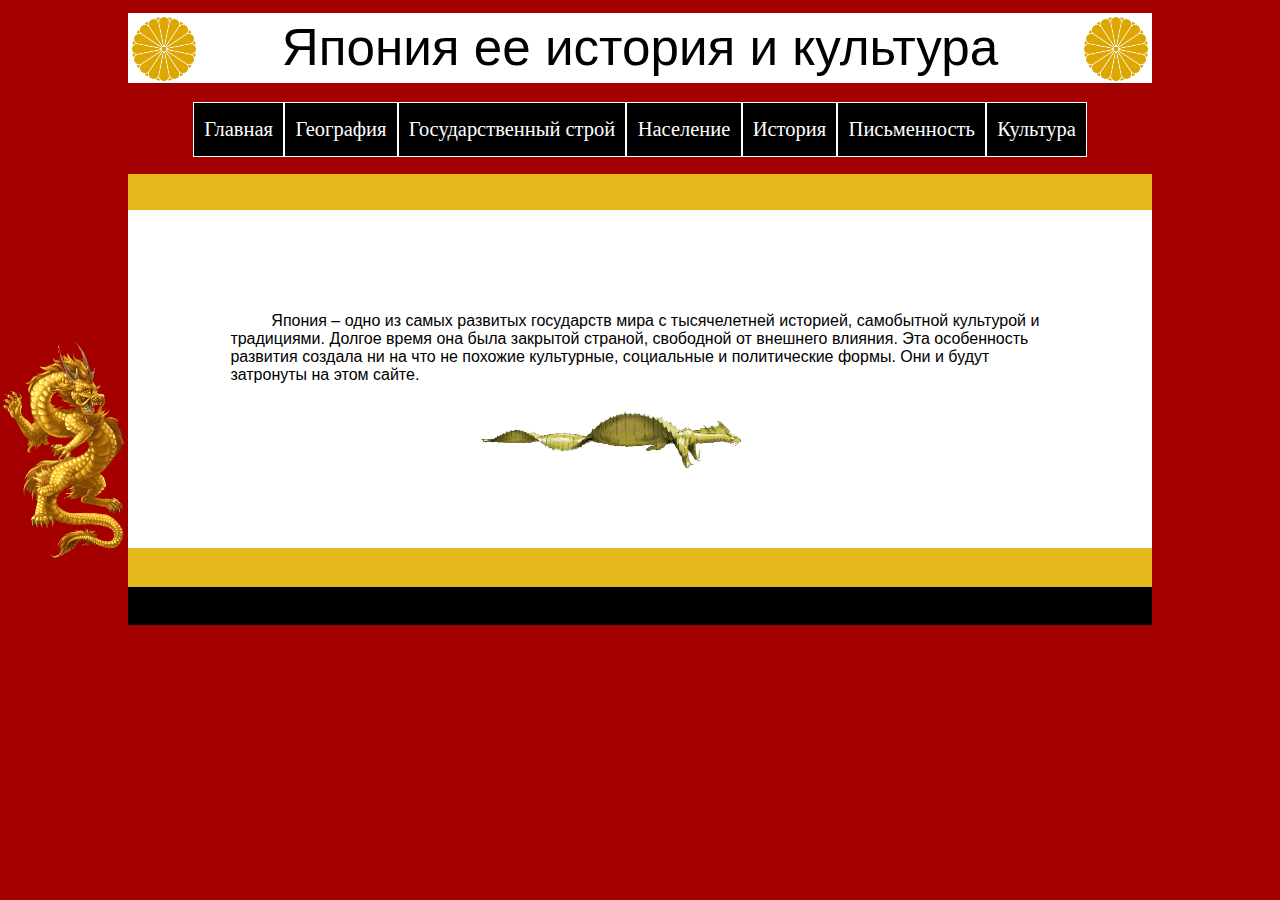
<file: index.html>
<!DOCTYPE html>
<html lang="en">
<head>
	<link rel="stylesheet" href="./CSS/index.css"> <!-- путь с .  - значит в этом же каталоге находится.    А если с .. - то значит на уровень выше ищем каталог -->
	
	<meta charset="UTF-8">
	<meta http-equiv="X-UA-Compatible" content="IE=edge">
	<meta name="viewport" content="width=device-width, initial-scale=1.0">
	<link rel="icon" href="./favicon.ico" type="image/x-icon">
	<title>Japan</title>
</head>

<body>

<header class="header">
<!-- <div>
  <img src="./картинки_япония/Fon_top.jpg" alt="ошибка"> 
</div>

<div class="sticky">
  <img class="sticky" src="./картинки_япония/Fon_dragon_left.jpg" alt="ошибка"> 
</div> -->

        <div align="center">
			
			<p class="header_text">Япония ее история и культура</p>
			<div> <img  class="header_logo_left" src="./картинки_япония/герб.png" alt="ошибка"> </div><!-- изображение с логотипом -->
			<div> <img  class="header_logo_right" src="./картинки_япония/герб.png" alt="ошибка"> </div><!-- изображение с логотипом -->
		</div>	
</header>

      <nav class="main_menu">  <!-- начало меню -->
        <ul class="main_menu">    <!-- маркированный список -->
          <li <a href="./index.html" class="active">Главная</a></li>
          <li class="main_menu"> <a href="./География.html">География</a></li>
          <li class="main_menu"> <a href="./Государственный строй.html">Государственный строй</a></li>
          <li class="main_menu"> <a href="./Население.html">Население</a></li>
          <li class="main_menu"> <a href="./История.html">История</a></li>
          <li class="main_menu"> <a href="./Письменность.html">Письменность</a></li>
          <li class="main_menu"> <a href="./Культура.html">Культура</a></li> 
        </ul>  <!--конец списка-->
      </nav>   <!-- конец меню -->
	  
    <div class="main_window">   <!-- начало основного окна для текста -->
	   <div class="main_line_up_1">  <!-- Верхняя зона в основном окне -->
			<p></p>
	   </div>
	  
      <p class="main_window_text_abzac">Япония – одно из самых развитых государств мира с тысячелетней историей, 
        самобытной культурой и традициями. Долгое время она была закрытой страной, 
        свободной от внешнего влияния. Эта особенность развития создала ни на что 
        не похожие культурные, социальные и политические формы. Они и будут затронуты 
        на этом сайте.</p>



         <div class="main_e"> <!-- Пусто -->
			<p class="main_window_text_abzac"> </p>
		 </div> 


        <div class="main_line_down_1"> <!-- Нижняя зона №1 в основном окне -->
			<img class="main_picture" src="./картинки_япония/QWax.gif" alt="ошибка">
	    </div>
	   
        <div class="main_line_down_2">  <!-- Нижняя зона №2 в основном окне -->
			<p>_</p>
	    </div>
    </div>
    
</body>
</html>
</file>
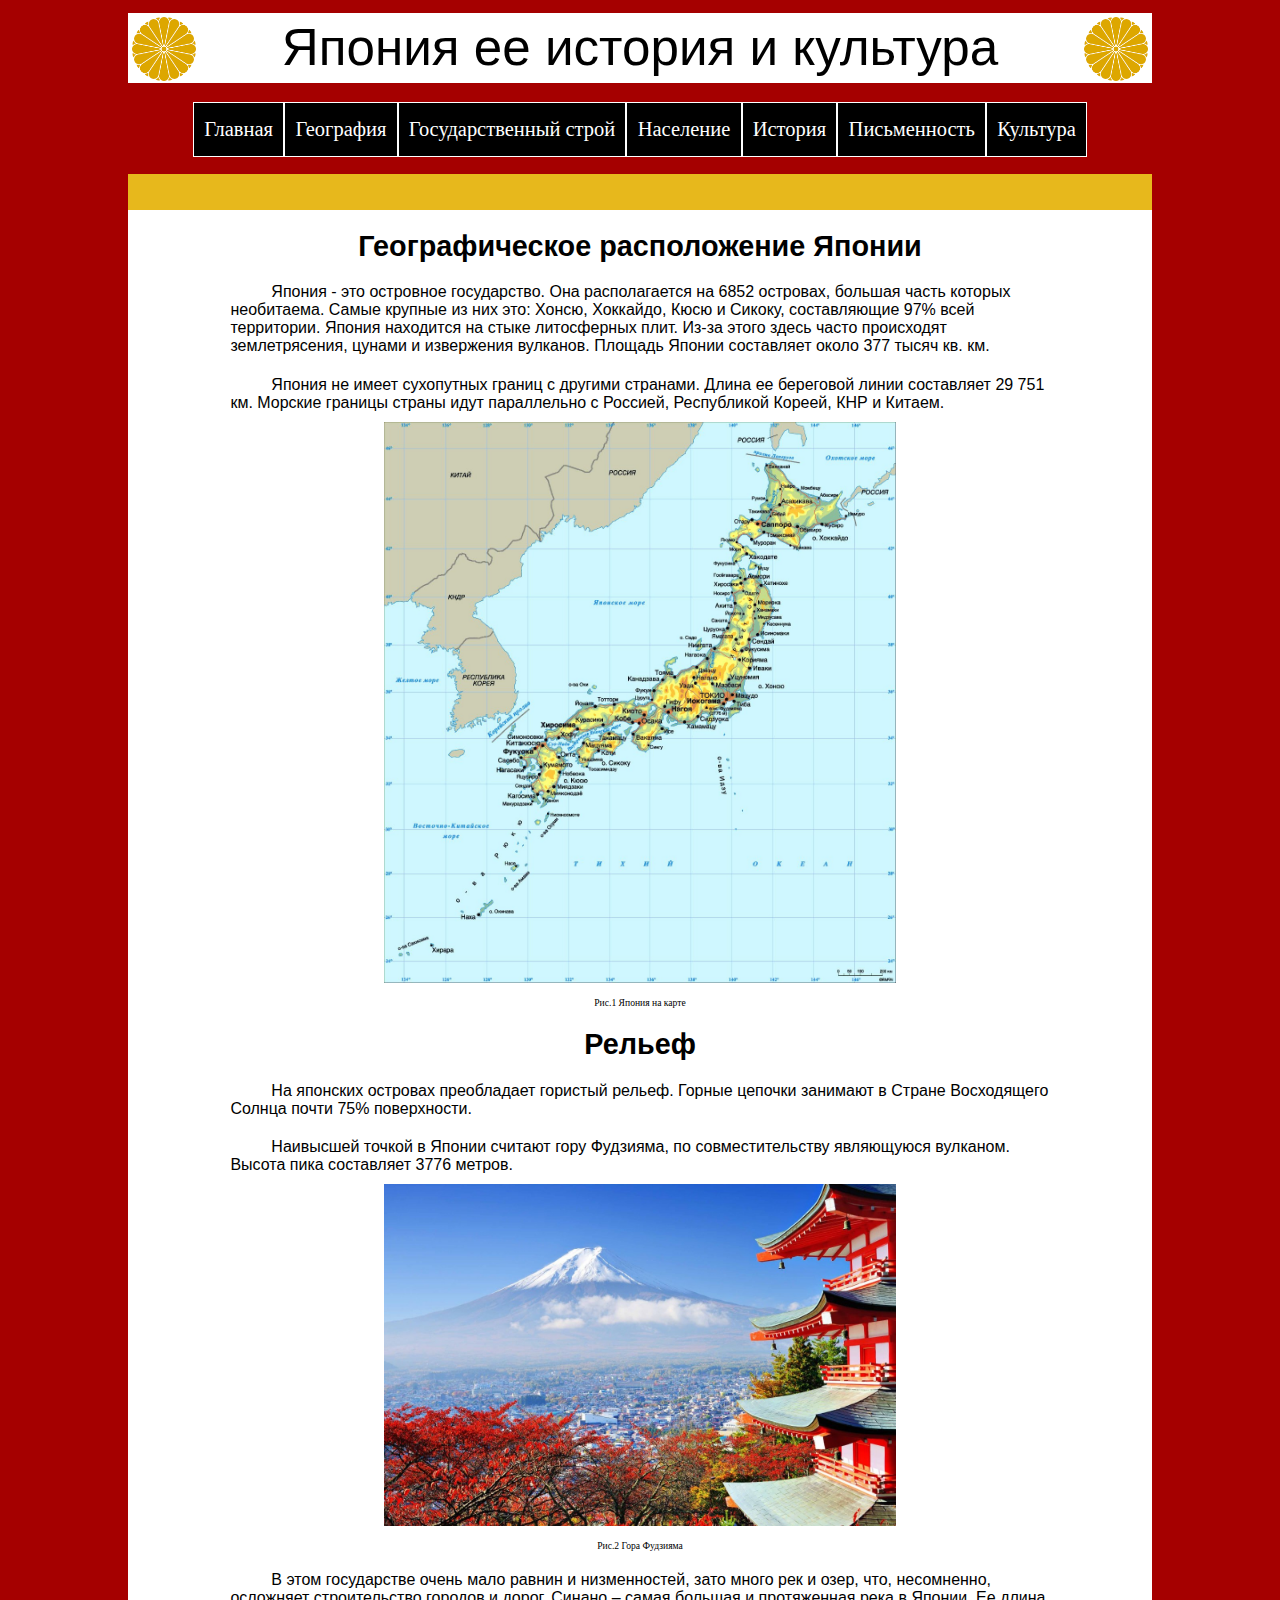
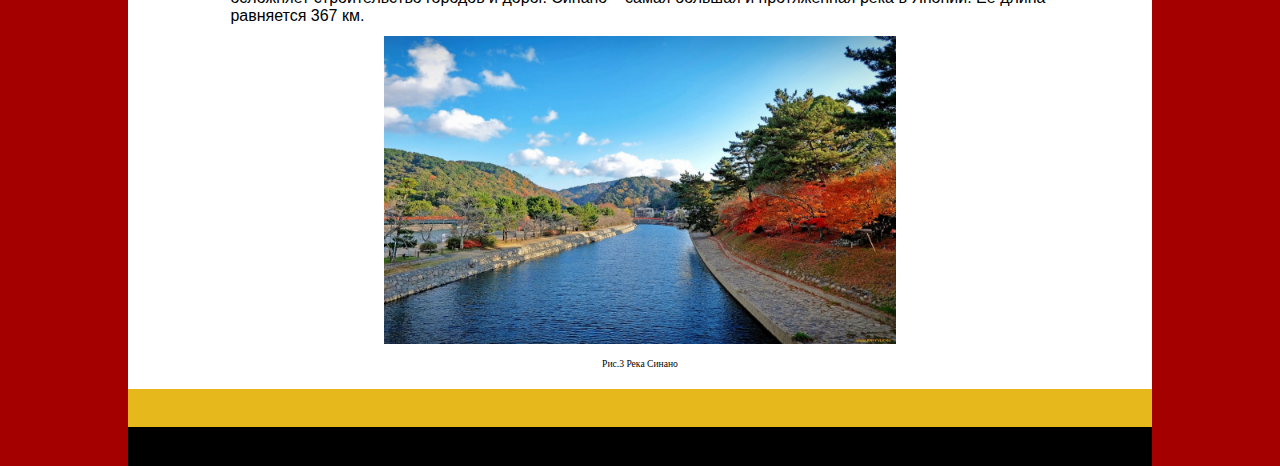
<file: География.html>
<!DOCTYPE html>
<html lang="en">
<head>
	<link rel="stylesheet" href="./CSS/География.css"> <!-- путь с .  - значит в этом же каталоге находится -->
	<link rel="stylesheet" href="./CSS/index.css">    <!-- путь с .  - значит в этом же каталоге находится -->
	<meta charset="UTF-8">
	<meta http-equiv="X-UA-Compatible" content="IE=edge">
	<meta name="viewport" content="width=device-width, initial-scale=1.0">
	<link rel="icon" href="./favicon.ico" type="image/x-icon">
	<title>Japan</title>
</head>

<body>
<header class="header">
        <div align="center">
			
			<p class="header_text">Япония ее история и культура</p>
			<div> <img  class="header_logo_left" src="./картинки_япония/герб.png" alt="ошибка"> </div><!-- изображение с логотипом -->
			<div> <img  class="header_logo_right" src="./картинки_япония/герб.png" alt="ошибка"> </div><!-- изображение с логотипом -->
		</div>	
</header>

      <nav class="main_menu">  <!-- начало меню -->
        <ul class="main_menu">    <!-- маркированный список -->
          <li class="main_menu"> <a href="./index.html">Главная</a></li>
          <li <a href="./География.html" class="active">География</a></li>
          <li class="main_menu"> <a href="./Государственный строй.html">Государственный строй</a></li>
          <li class="main_menu"> <a href="./Население.html">Население</a></li>
          <li class="main_menu"> <a href="./История.html">История</a></li>
          <li class="main_menu"> <a href="./Письменность.html">Письменность</a></li>
          <li class="main_menu"> <a href="./Культура.html">Культура</a></li> 
        </ul>  <!--конец списка-->
      </nav>   <!-- конец меню -->
	  
	<div class="main_window">
	   <div class="main_line_up_1">  <!-- Верхняя зона в основном окне -->
			<p></p>
	   </div>
	   
        <h1>Географическое расположение Японии</h1>

        <p class="geo_text_abzac">Япония - это островное государство. Она располагается на 6852 островах, большая часть 
            которых необитаема. Самые крупные из них это: Хонсю, Хоккайдо, Кюсю и Сикоку, 
            составляющие 97% всей территории. Япония находится на стыке литосферных плит.
            Из-за этого здесь часто происходят землетрясения, цунами и извержения вулканов. Площадь 
            Японии составляет около 377 тысяч кв. км.</p>
        <p class="geo_text_abzac">Япония не имеет сухопутных границ с другими странами. Длина ее береговой линии составляет 
             29 751 км. Морские границы страны идут параллельно с Россией, Республикой Кореей, КНР и 
            Китаем.</p>

            <img class="geo_picture" src="./картинки_япония/карта.jpg" alt="ошибка">
            <p class="geo_text_picture_1">Рис.1 Япония на карте</p>

        <h1>Рельеф</h1>

        <p class="geo_text_abzac">На японских островах преобладает гористый рельеф. Горные цепочки занимают в Стране 
        Восходящего Солнца почти 75% поверхности.</p> 
            
        <p class="geo_text_abzac">Наивысшей точкой в Японии считают гору Фудзияма, 
        по совместительству являющуюся вулканом. Высота пика составляет 3776 метров. </p>

        <img class="geo_picture" src="./картинки_япония/фудзи-сан.jpg" alt="ошибка">
        <p class="geo_text_picture_1">Рис.2 Гора Фудзияма</p>

        <p class="geo_text_abzac">В этом государстве очень мало равнин и низменностей, зато много рек и озер, что, несомненно, 
        осложняет строительство городов и дорог. Синано – самая большая и протяженная река в Японии. 
        Ее длина равняется 367 км.</p>

        <img class="geo_picture" src="./картинки_япония/река.jpg" alt="ошибка">
        <p class="geo_text_picture_1">Рис.3 Река Синано</p>



         <div class="geo_e"> <!-- Пусто -->
			<p class="geo_text_abzac"> </p>
		 </div> 


        <div class="main_line_down_1"> <!-- Нижняя зона №1 в основном окне -->
			<p> </p>
	    </div>
	   
        <div class="main_line_down_2">  <!-- Нижняя зона №2 в основном окне -->
			<p>_</p>
	    </div>
    </div>
    
</body>
</html>
</file>
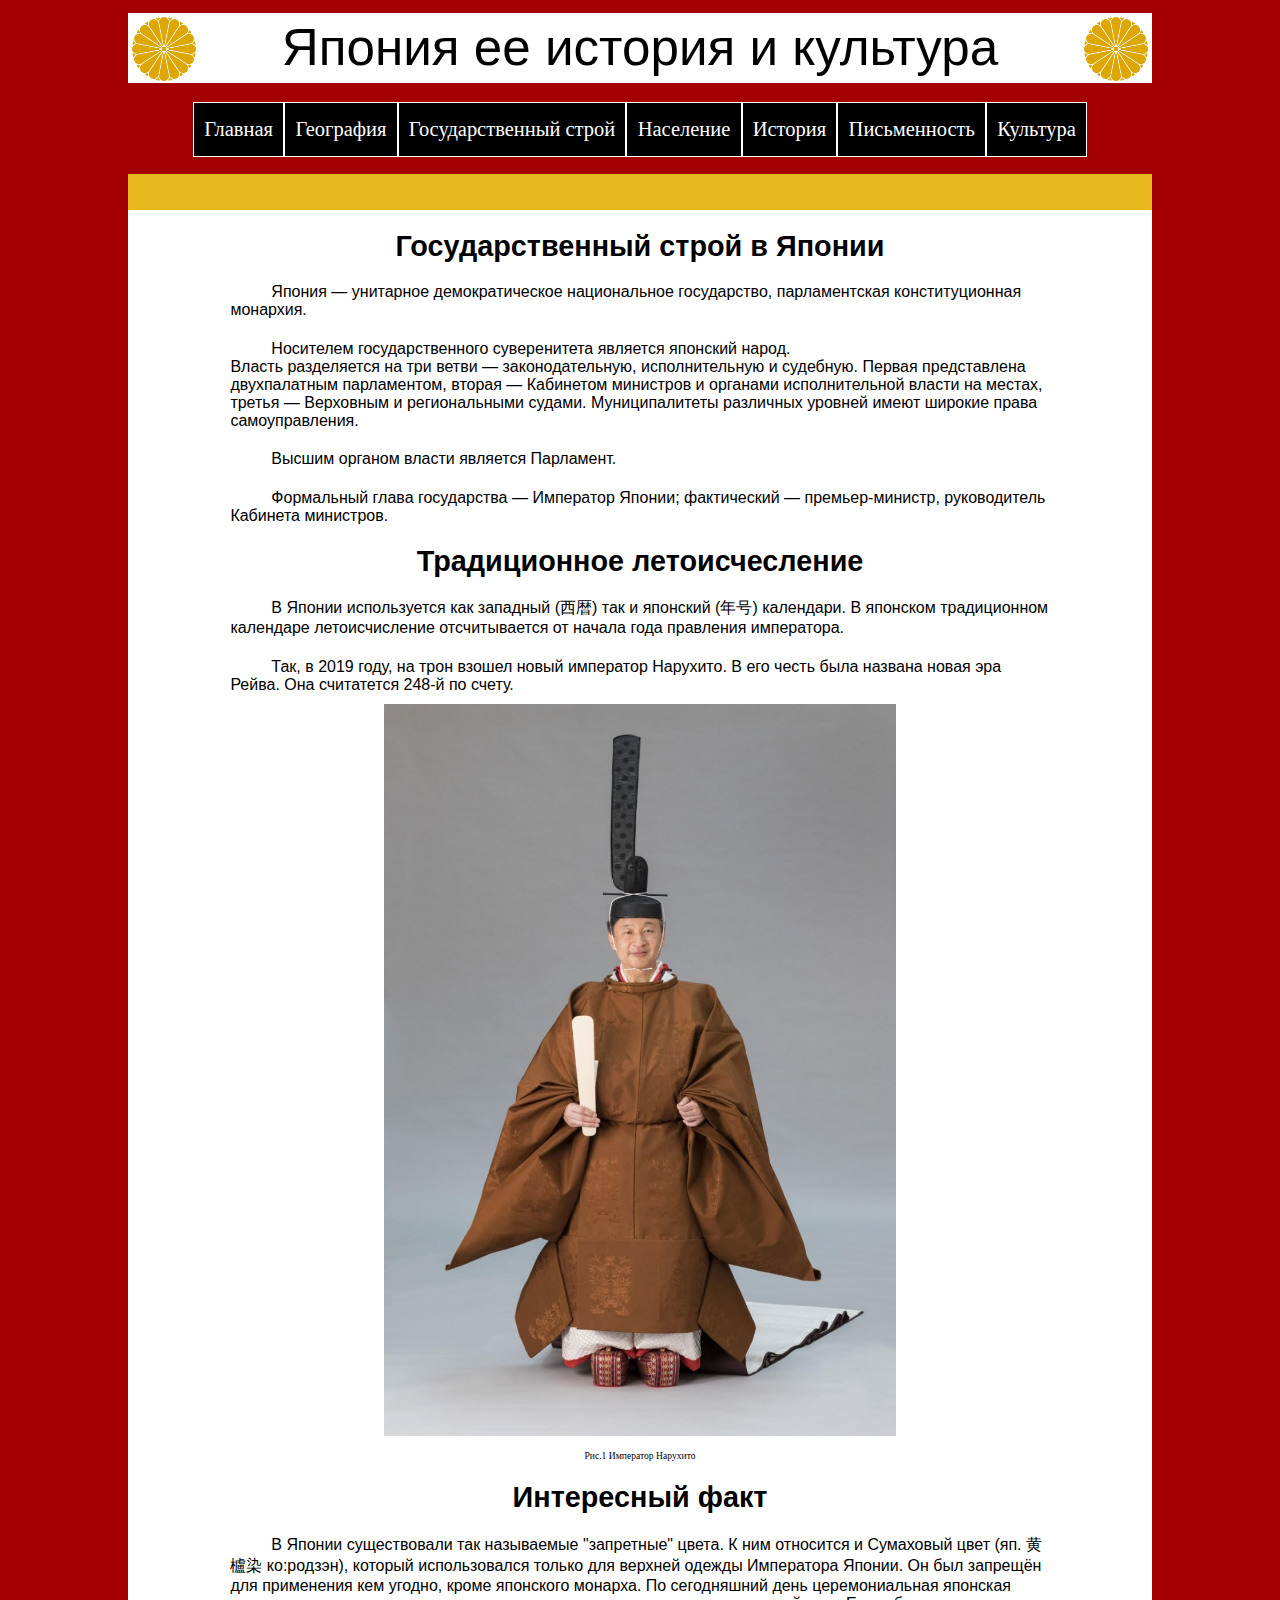
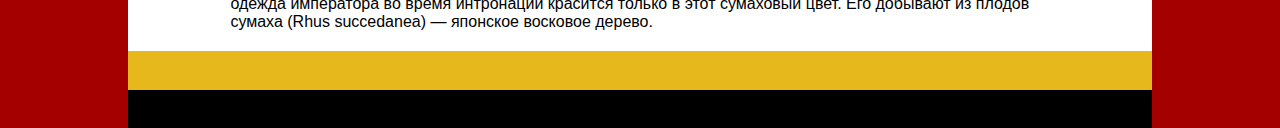
<file: Государственный строй.html>
<!DOCTYPE html>
<html lang="en">
<head>
	<link rel="stylesheet" href="./CSS/Государственный строй.css"> <!-- путь с .  - значит в этом же каталоге находится -->
	<link rel="stylesheet" href="./CSS/index.css">                <!-- путь с .  - значит в этом же каталоге находится -->
    <meta charset="UTF-8">
    <meta http-equiv="X-UA-Compatible" content="IE=edge">
    <meta name="viewport" content="width=device-width, initial-scale=1.0">
	<link rel="icon" href="./favicon.ico" type="image/x-icon">
    <title>Japan</title>
</head>

<body>
<header class="header">
        <div align="center">
			
			<p class="header_text">Япония ее история и культура</p>
			<div> <img  class="header_logo_left" src="./картинки_япония/герб.png" alt="ошибка"> </div><!-- изображение с логотипом -->
			<div> <img  class="header_logo_right" src="./картинки_япония/герб.png" alt="ошибка"> </div><!-- изображение с логотипом -->
		</div>	
</header>

      <nav class="main_menu">  <!-- начало меню -->
        <ul class="main_menu">    <!-- маркированный список -->
          <li class="main_menu"> <a href="./index.html">Главная</a></li>
          <li class="main_menu"> <a href="./География.html">География</a></li>
          <li <a href="./Государственный строй.html" class="active">Государственный строй</a></li>
          <li class="main_menu"> <a href="./Население.html">Население</a></li>
          <li class="main_menu"> <a href="./История.html">История</a></li>
          <li class="main_menu"> <a href="./Письменность.html">Письменность</a></li>
          <li class="main_menu"> <a href="./Культура.html">Культура</a></li> 
        </ul>  <!--конец списка-->
      </nav>   <!-- конец меню -->
	  
	<div class="main_window">
	   <div class="main_line_up_1">  <!-- Верхняя зона в основном окне -->
			<p></p>
	   </div>

        <h1>Государственный строй в Японии</h1>

        <p class="gos_text_abzac">Япония — унитарное демократическое национальное государство, парламентская конституционная 
            монархия.</p>
        <p class="gos_text_abzac">Носителем государственного суверенитета является японский народ.<br>
     		Власть разделяется на 
            три ветви — законодательную, исполнительную и судебную. Первая представлена ​​двухпалатным 
            парламентом, вторая — Кабинетом министров и органами исполнительной власти на местах, 
            третья — Верховным и региональными судами. Муниципалитеты различных уровней имеют широкие 
            права самоуправления.</p>
        <p class="gos_text_abzac">Высшим органом власти является Парламент.</p>
        <p class="gos_text_abzac">Формальный глава 
            государства — Император Японии; фактический — премьер-министр, руководитель Кабинета 
            министров.</p>

        <h1>Традиционное летоисчесление</h1>

        <p class="gos_text_abzac">В Японии используется как западный (西暦) так и японский (年号) календари. В японском 
            традиционном календаре летоисчисление отсчитывается от начала года правления императора.</p>
        
        <p class="gos_text_abzac">Так, в 2019 году, на трон взошел новый император Нарухито. В его честь
            была названа новая эра Рейва. Она считатется 248-й по счету.
        </p>

        <img class="gos_picture" src="./картинки_япония/нарухито.jpg" alt="ошибка">
        <p class="gos_text_picture_1">Рис.1 Император Нарухито</p>

        <h1>Интересный факт</h1>

        <p class="gos_text_abzac">В Японии существовали так называемые "запретные" цвета. К ним относится и Сумаховый цвет 
            (яп. 黄櫨染 ко:родзэн), который использовался только для верхней одежды 
            Императора Японии. Он был запрещён для применения кем угодно, кроме японского монарха. 
            По сегодняшний день церемониальная японская одежда императора во время интронации красится 
            только в этот сумаховый цвет. Его добывают из плодов сумаха (Rhus succedanea) — 
            японское восковое дерево.</p>



         <div class="gos_e"> <!-- Пусто -->
			<p class="gos_text_abzac"> </p>
		 </div> 


        <div class="main_line_down_1"> <!-- Нижняя зона №1 в основном окне -->
			<p> </p>
	    </div>
	   
        <div class="main_line_down_2">  <!-- Нижняя зона №2 в основном окне -->
			<p>_</p>
	    </div>
    </div>
    
</body>
</html>
</file>
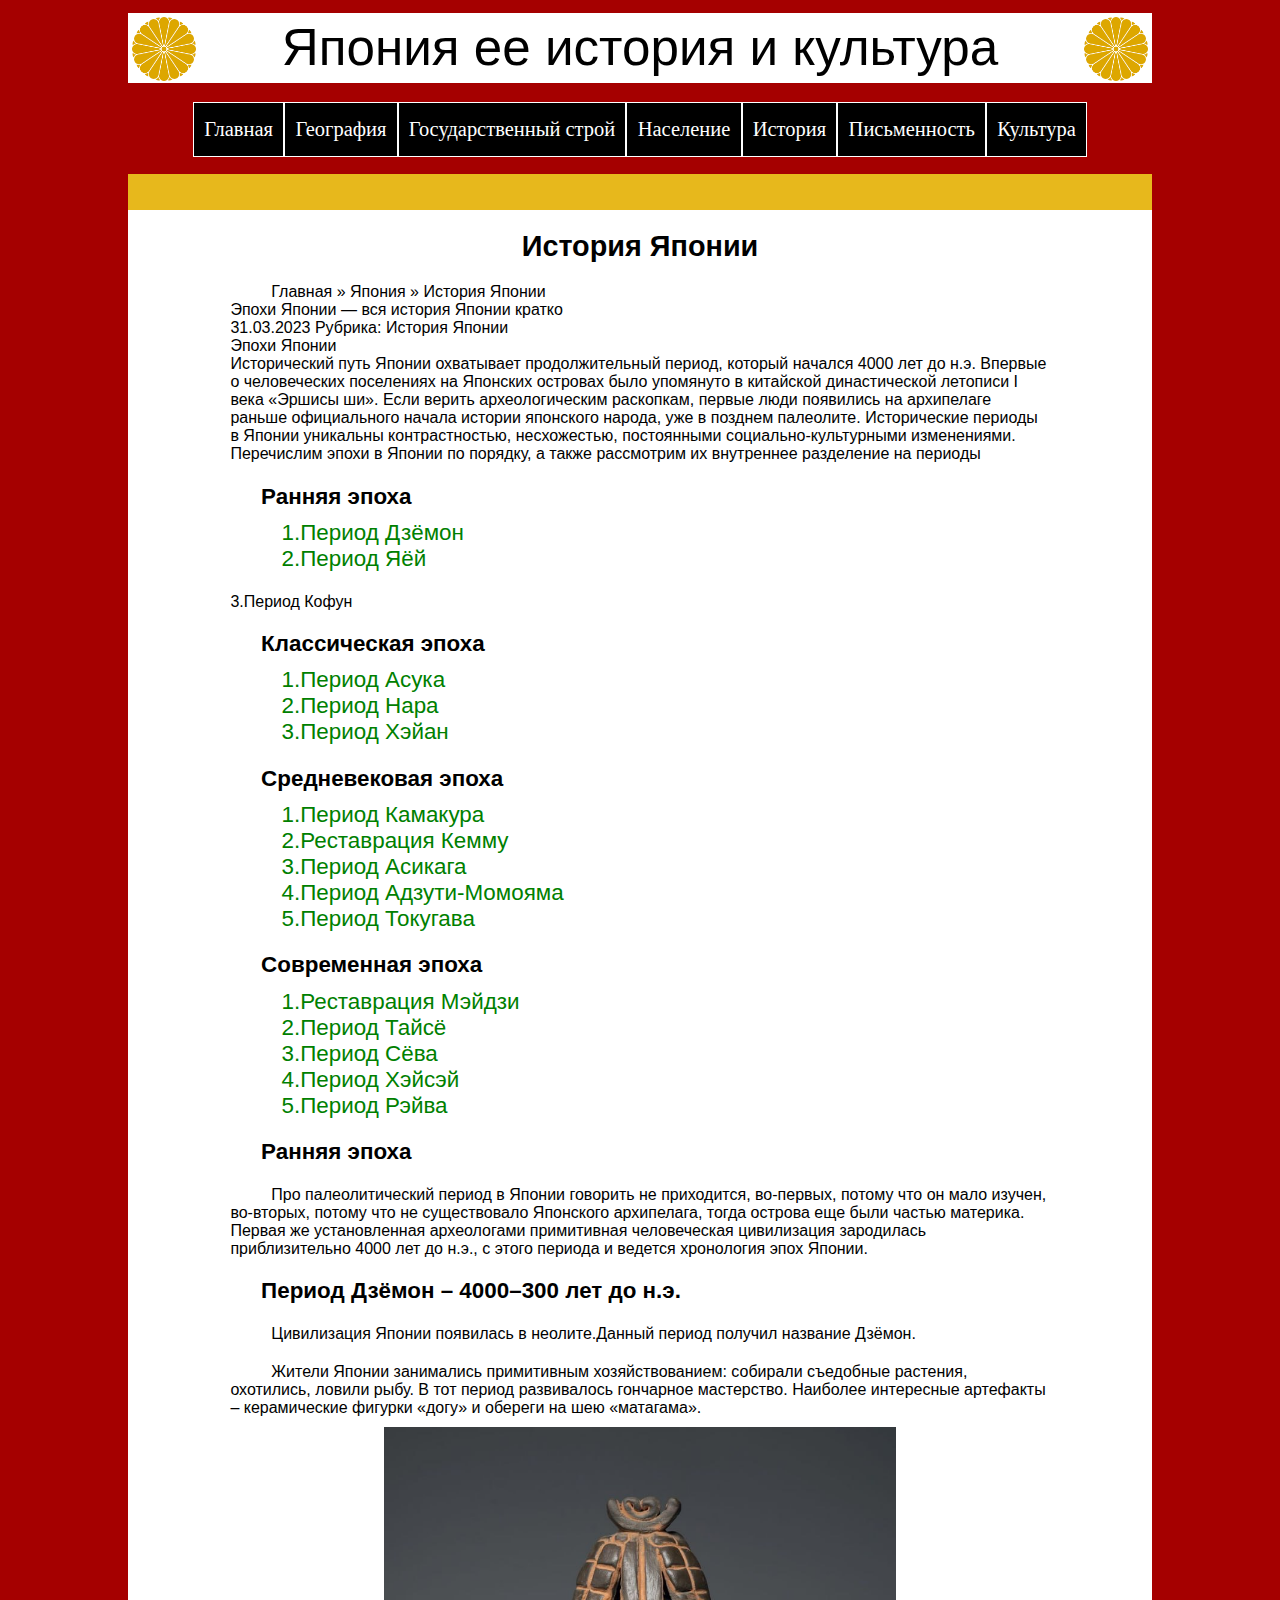
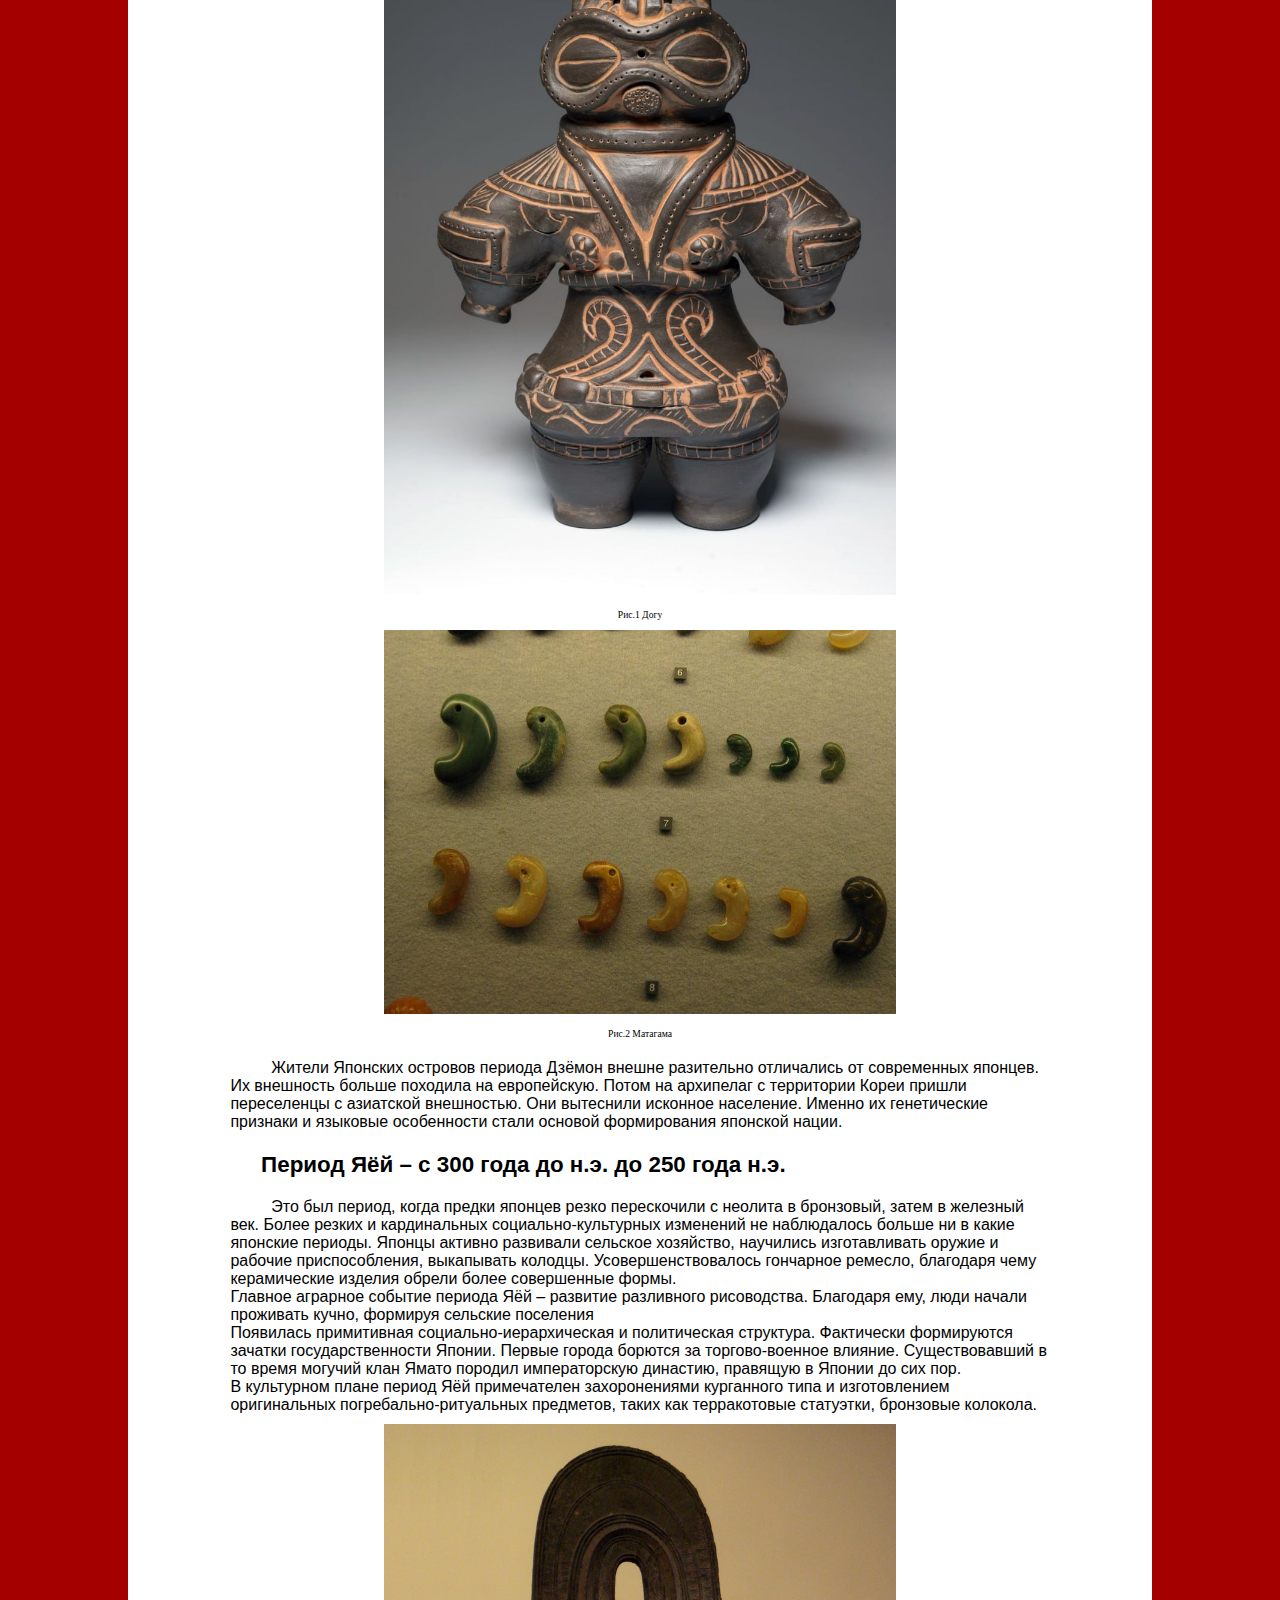
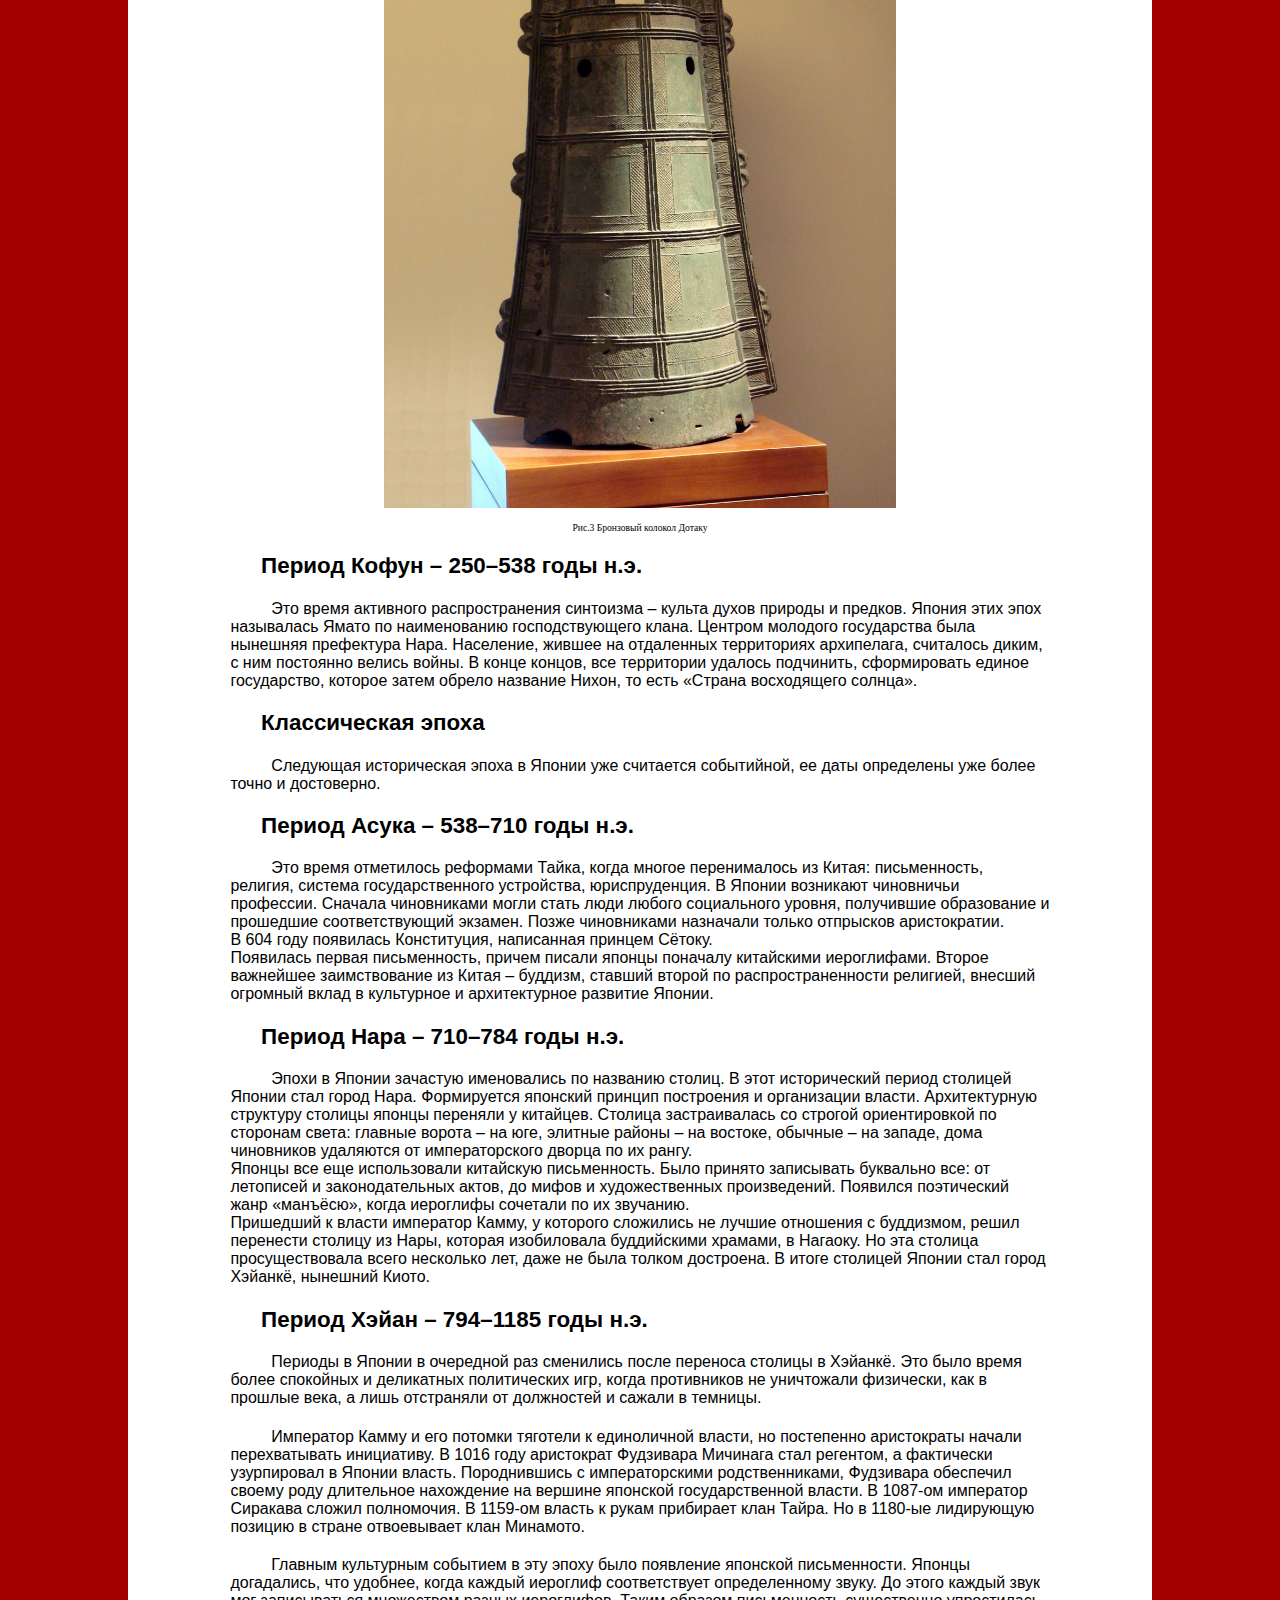
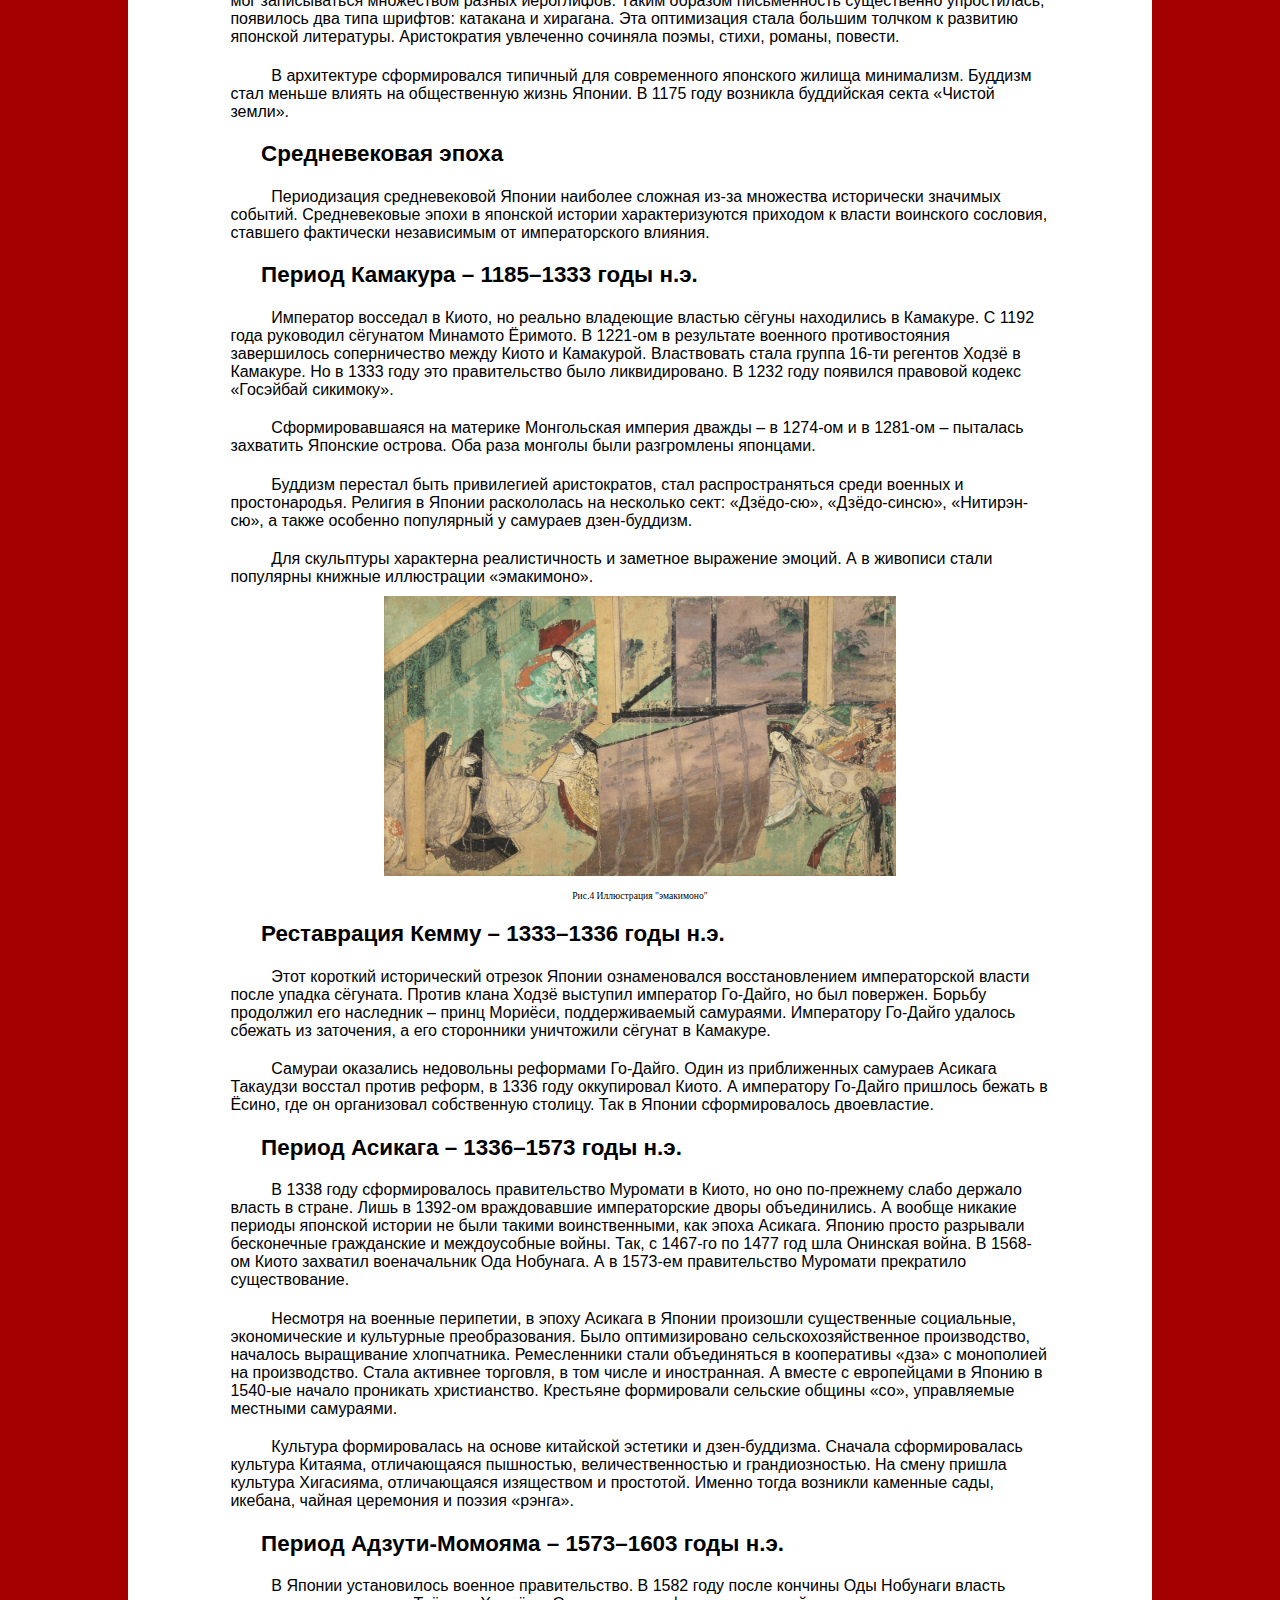
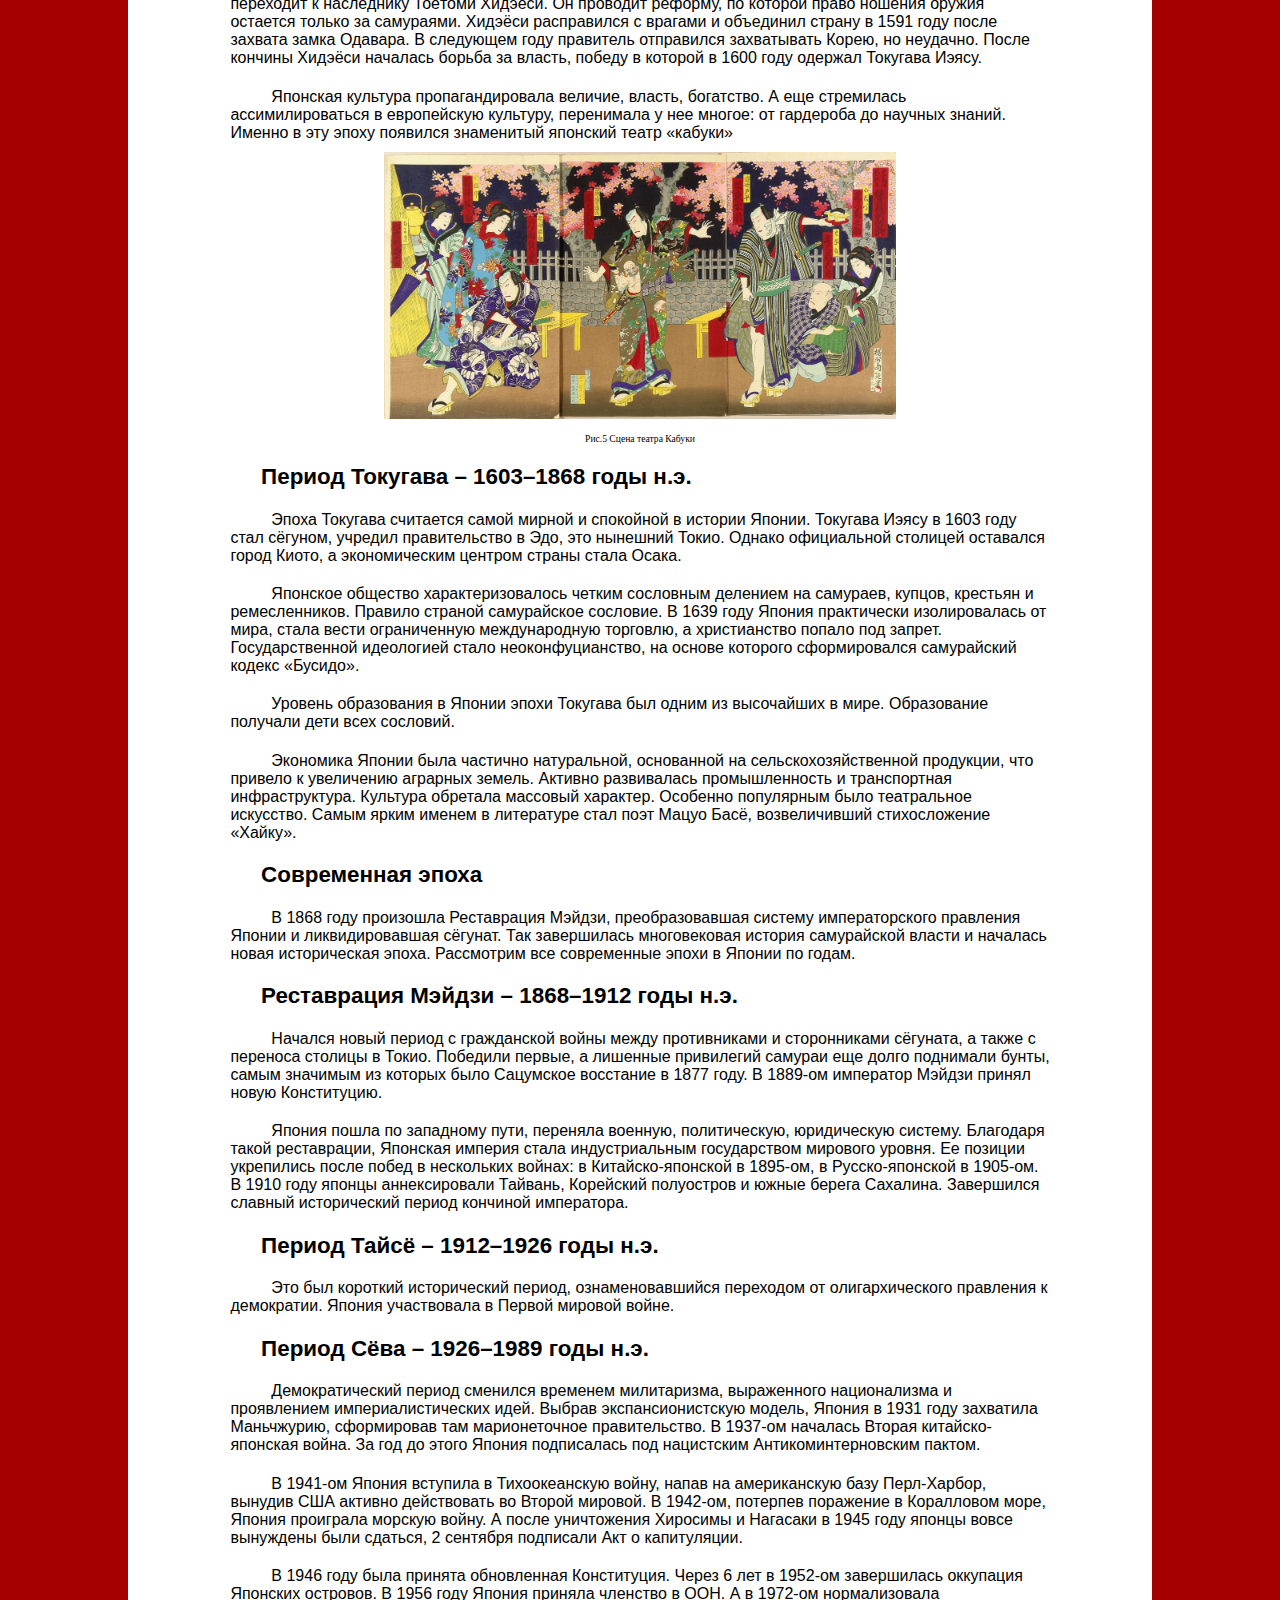
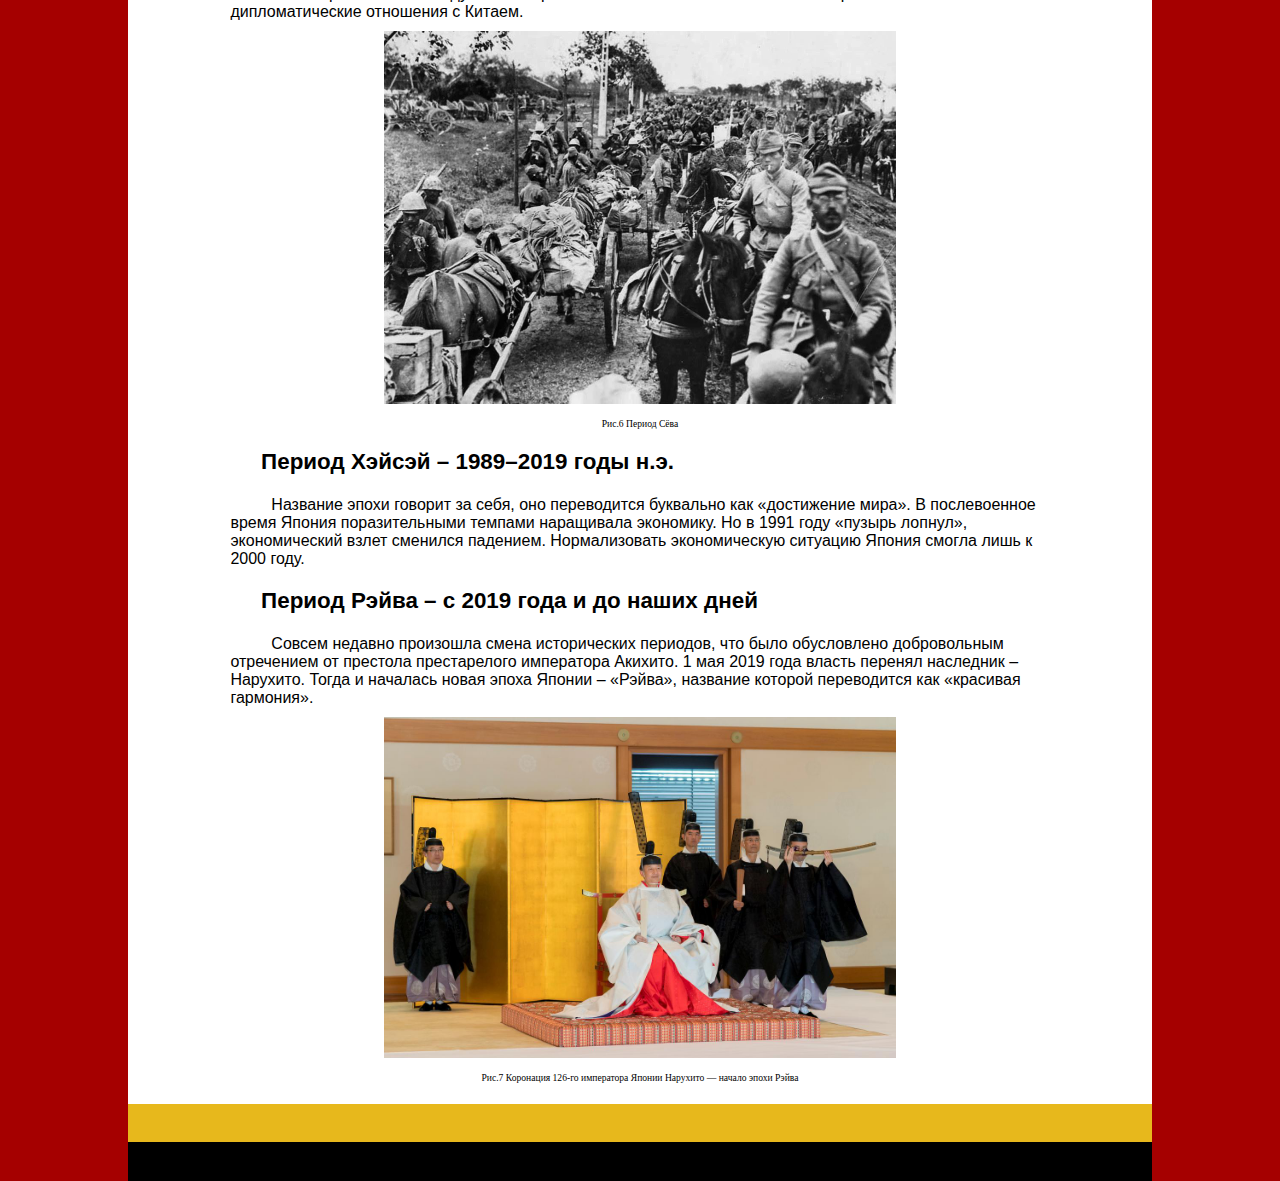
<file: История.html>
<!DOCTYPE html>
<html lang="en">
<head>
    <link rel="stylesheet" href="./CSS/История.css"> <!-- путь с .  - значит в этом же каталоге находится -->
	<link rel="stylesheet" href="./CSS/index.css">  <!-- путь с .  - значит в этом же каталоге находится -->
    <meta charset="UTF-8">
    <meta http-equiv="X-UA-Compatible" content="IE=edge">
    <meta name="viewport" content="width=device-width, initial-scale=1.0">
	<link rel="icon" href="./favicon.ico" type="image/x-icon">
    <title>Japan</title>
</head>

<body>
<header class="header">
        <div align="center">
			
			<p class="header_text">Япония ее история и культура</p>
			<div> <img  class="header_logo_left" src="./картинки_япония/герб.png" alt="ошибка"> </div><!-- изображение с логотипом -->
			<div> <img  class="header_logo_right" src="./картинки_япония/герб.png" alt="ошибка"> </div><!-- изображение с логотипом -->
		</div>	
</header>

      <nav class="main_menu">  <!-- начало меню -->
        <ul class="main_menu">    <!-- маркированный список -->
          <li class="main_menu"> <a href="./index.html">Главная</a></li>
          <li class="main_menu"> <a href="./География.html" >География</a></li>
          <li class="main_menu"> <a href="./Государственный строй.html">Государственный строй</a></li>
          <li class="main_menu"> <a href="./Население.html" >Население</a></li>
          <li <a href="./История.html" class="active">История</a></li>
          <li class="main_menu"> <a href="./Письменность.html">Письменность</a></li>
          <li class="main_menu"> <a href="./Культура.html">Культура</a></li> 
        </ul>  <!--конец списка-->
      </nav>   <!-- конец меню -->
	  
	<div class="main_window">
	   <div class="main_line_up_1">  <!-- Верхняя зона в основном окне -->
			<p></p>
	   </div>

        <h1>История Японии</h1>

        <p class="histoty_text_abzac"> Главная » Япония » История Японии<br>
		    Эпохи Японии — вся история Японии кратко<br>
            31.03.2023 Рубрика: История Японии<br>
            Эпохи Японии<br>
            Исторический путь Японии охватывает продолжительный период, который начался 4000 лет 
            до н.э. Впервые о человеческих поселениях на Японских островах было упомянуто в китайской 
            династической летописи I века «Эршисы ши». Если верить археологическим раскопкам, первые 
            люди появились на архипелаге раньше официального начала истории японского народа, уже в 
            позднем палеолите. Исторические периоды в Японии уникальны контрастностью, несхожестью, 
            постоянными социально-культурными изменениями. Перечислим эпохи в Японии по порядку, а также 
            рассмотрим их внутреннее разделение на периоды</p>

        <h2>Ранняя эпоха</h2>
        <p class="histoty_text_silka"> <a href="#1.Период Дзёмон">1.Период Дзёмон</a>
		<p class="histoty_text_silka"> <a href="#2.Период Яёй">2.Период Яёй</a>
		<p class="histoty_text">3.Период Кофун</p>
		
        <h2>Классическая эпоха</h2>
        <p class="histoty_text_silka"> <a href="#1.Период Асука">1.Период Асука</a>
		<p class="histoty_text_silka"> <a href="#2.Период Нара">2.Период Нара</a>
		<p class="histoty_text_silka"> <a href="#3.Период Хэйан">3.Период Хэйан</a>
        
		<h2>Средневековая эпоха</h2>
		<p class="histoty_text_silka"> <a href="#1.Период Камакура">1.Период Камакура</a>
		<p class="histoty_text_silka"> <a href="#2.Реставрация Кемму">2.Реставрация Кемму</a>
		<p class="histoty_text_silka"> <a href="#3.Период Асикага">3.Период Асикага</a>
		<p class="histoty_text_silka"> <a href="#4.Период Адзути-Момояма">4.Период Адзути-Момояма</a>
		<p class="histoty_text_silka"> <a href="#5.Период Токугава">5.Период Токугава</a>
		
	    <h2>Современная эпоха</h2>
		<p class="histoty_text_silka"> <a href="#1.Реставрация Мэйдзи">1.Реставрация Мэйдзи</a>
		<p class="histoty_text_silka"> <a href="#2.Период Тайсё">2.Период Тайсё</a>
		<p class="histoty_text_silka"> <a href="#3.Период Сёва">3.Период Сёва</a>
		<p class="histoty_text_silka"> <a href="#4.Период Хэйсэй">4.Период Хэйсэй</a>
		<p class="histoty_text_silka"> <a href="#5.Период Рэйва">5.Период Рэйва</a>		
		
        <h2>Ранняя эпоха</h2>

        <p class="histoty_text_abzac">Про палеолитический период в Японии говорить не приходится, во-первых, потому что он мало 
            изучен, во-вторых, потому что не существовало Японского архипелага, тогда острова еще были 
            частью материка. Первая же установленная археологами примитивная человеческая цивилизация 
            зародилась приблизительно 4000 лет до н.э., с этого периода и ведется хронология эпох 
            Японии.
        </p>


        <h2> Период Дзёмон – 4000–300 лет до н.э.</h2>

        <p class="histoty_text_abzac">Цивилизация Японии появилась в неолите.Данный период получил название Дзёмон.
        </p>

        <p class="histoty_text_abzac">Жители Японии занимались примитивным хозяйствованием: собирали съедобные растения, охотились, 
            ловили рыбу. В тот период развивалось гончарное мастерство. Наиболее интересные артефакты – 
            керамические фигурки «догу» и обереги на шею «матагама».</p>

            <img class="histoty_picture" src="./картинки_япония/старая фигурка.jpg" alt="ошибка">
            <p class="histoty_text_picture_1">Рис.1 Догу</p>

            <img class="histoty_picture" src="./картинки_япония/камни.jpg" alt="ошибка">
            <p class="histoty_text_picture_1">Рис.2 Матагама</p>

        <p class="histoty_text_abzac">Жители Японских островов периода Дзёмон внешне разительно отличались от современных японцев. 
            Их внешность больше походила на европейскую. Потом на архипелаг с территории Кореи пришли 
            переселенцы с азиатской внешностью. Они вытеснили исконное население. Именно их генетические 
            признаки и языковые особенности стали основой формирования японской нации.
        </p>

		<h2>Период Яёй – с 300 года до н.э. до 250 года н.э.</h2>

        <p class="histoty_text_abzac">Это был период, когда предки японцев резко перескочили с неолита в бронзовый, затем в 
            железный век. Более резких и кардинальных социально-культурных изменений не наблюдалось 
            больше ни в какие японские периоды. Японцы активно развивали сельское хозяйство, научились 
            изготавливать оружие и рабочие приспособления, выкапывать колодцы. Усовершенствовалось 
            гончарное ремесло, благодаря чему керамические изделия обрели более совершенные формы.<br>
              Главное аграрное событие периода Яёй – развитие разливного рисоводства. Благодаря 
            ему, люди начали проживать кучно, формируя сельские поселения<br>
              Появилась примитивная социально-иерархическая и политическая структура. Фактически 
            формируются зачатки государственности Японии. Первые города борются за торгово-военное 
            влияние. Существовавший в то время могучий клан Ямато породил императорскую династию, 
            правящую в Японии до сих пор.<br>
              В культурном плане период Яёй примечателен захоронениями курганного типа и изготовлением 
            оригинальных погребально-ритуальных предметов, таких как терракотовые статуэтки, бронзовые 
            колокола.</p>

            <img class="histoty_picture" src="./картинки_япония/колокол.jpg" alt="ошибка">
            <p class="histoty_text_picture_1">Рис.3 Бронзовый колокол Дотаку</p>

			<h2>Период Кофун – 250–538 годы н.э.</h2>

        <p class="histoty_text_abzac">Это время активного распространения синтоизма – культа духов природы и предков. Япония этих 
            эпох называлась Ямато по наименованию господствующего клана. Центром молодого государства 
            была нынешняя префектура Нара. Население, жившее на отдаленных территориях архипелага, 
            считалось диким, с ним постоянно велись войны. В конце концов, все территории удалось 
            подчинить, сформировать единое государство, которое затем обрело название Нихон, то есть 
            «Страна восходящего солнца».</p>

        <h2>Классическая эпоха</h2>

        <p class="histoty_text_abzac">Следующая историческая эпоха в Японии уже считается событийной, ее даты определены уже более 
            точно и достоверно.</p>

		<h2 id="1.Период Асука">Период Асука – 538–710 годы н.э.</h2>

        <p class="histoty_text_abzac">Это время отметилось реформами Тайка, когда многое перенималось из Китая: письменность, 
            религия, система государственного устройства, юриспруденция. В Японии возникают чиновничьи 
            профессии. Сначала чиновниками могли стать люди любого социального уровня, получившие 
            образование и прошедшие соответствующий экзамен. Позже чиновниками назначали только 
            отпрысков аристократии.<br>
              В 604 году появилась Конституция, написанная принцем Сётоку.<br>
              Появилась первая письменность, причем писали японцы поначалу китайскими иероглифами. Второе 
            важнейшее заимствование из Китая – буддизм, ставший второй по распространенности религией, 
            внесший огромный вклад в культурное и архитектурное развитие Японии.</p>

		<h2 id="2.Период Нара">Период Нара – 710–784 годы н.э.</h2>

        <p class="histoty_text_abzac">Эпохи в Японии зачастую именовались по названию столиц. В этот исторический период столицей 
            Японии стал город Нара. Формируется японский принцип построения и организации власти. 
            Архитектурную структуру столицы японцы переняли у китайцев. Столица застраивалась со строгой 
            ориентировкой по сторонам света: главные ворота – на юге, элитные районы – на востоке, 
            обычные – на западе, дома чиновников удаляются от императорского дворца по их рангу.<br>
              Японцы все еще использовали китайскую письменность. Было принято записывать буквально все: от 
            летописей и законодательных актов, до мифов и художественных произведений. Появился 
            поэтический жанр «манъёсю», когда иероглифы сочетали по их звучанию.<br>
              Пришедший к власти император Камму, у которого сложились не лучшие отношения с буддизмом, 
            решил перенести столицу из Нары, которая изобиловала буддийскими храмами, в Нагаоку. Но эта 
            столица просуществовала всего несколько лет, даже не была толком достроена. В итоге столицей 
            Японии стал город Хэйанкё, нынешний Киото.</p>


		<h2 id="3.Период Хэйан">Период Хэйан – 794–1185 годы н.э.</h2>

        <p class="histoty_text_abzac">Периоды в Японии в очередной раз сменились после переноса столицы в Хэйанкё. Это было время 
            более спокойных и деликатных политических игр, когда противников не уничтожали физически, 
            как в прошлые века, а лишь отстраняли от должностей и сажали в темницы.</p>

        <p class="histoty_text_abzac">Император Камму и его потомки тяготели к единоличной власти, но постепенно аристократы начали 
            перехватывать инициативу. В 1016 году аристократ Фудзивара Мичинага стал регентом, а 
            фактически узурпировал в Японии власть. Породнившись с императорскими родственниками, 
            Фудзивара обеспечил своему роду длительное нахождение на вершине японской государственной 
            власти. В 1087-ом император Сиракава сложил полномочия. В 1159-ом власть к рукам прибирает 
            клан Тайра. Но в 1180-ые лидирующую позицию в стране отвоевывает клан Минамото.</p>

        <p class="histoty_text_abzac">Главным культурным событием в эту эпоху было появление японской письменности. Японцы 
            догадались, что удобнее, когда каждый иероглиф соответствует определенному звуку. До этого 
            каждый звук мог записываться множеством разных иероглифов. Таким образом письменность 
            существенно упростилась, появилось два типа шрифтов: катакана и хирагана. Эта оптимизация 
            стала большим толчком к развитию японской литературы. Аристократия увлеченно сочиняла поэмы, 
            стихи, романы, повести.</p>

        <p class="histoty_text_abzac">В архитектуре сформировался типичный для современного японского жилища минимализм. Буддизм 
            стал меньше влиять на общественную жизнь Японии. В 1175 году возникла буддийская секта 
            «Чистой земли».</p>

        <h2>Средневековая эпоха</h2>

        <p class="histoty_text_abzac">Периодизация средневековой Японии наиболее сложная из-за множества исторически значимых 
            событий. Средневековые эпохи в японской истории характеризуются приходом к власти воинского 
            сословия, ставшего фактически независимым от императорского влияния.</p>

		<h2 id="1.Период Камакура">Период Камакура – 1185–1333 годы н.э.</h2>

        <p class="histoty_text_abzac">Император восседал в Киото, но реально владеющие властью сёгуны находились в Камакуре. 
            С 1192 года руководил сёгунатом Минамото Ёримото. В 1221-ом в результате военного 
            противостояния завершилось соперничество между Киото и Камакурой. Властвовать стала группа 
            16-ти регентов Ходзё в Камакуре. Но в 1333 году это правительство было ликвидировано. 
            В 1232 году появился правовой кодекс «Госэйбай сикимоку».</p>

        <p class="histoty_text_abzac">Сформировавшаяся на материке Монгольская империя дважды – в 1274-ом и в 1281-ом – пыталась 
            захватить Японские острова. Оба раза монголы были разгромлены японцами.</p>

        <p class="histoty_text_abzac">Буддизм перестал быть привилегией аристократов, стал распространяться среди военных и 
            простонародья. Религия в Японии раскололась на несколько сект: «Дзёдо-сю», «Дзёдо-синсю», 
            «Нитирэн-сю», а также особенно популярный у самураев дзен-буддизм.</p>

        <p class="histoty_text_abzac">Для скульптуры характерна реалистичность и заметное выражение эмоций. А в живописи стали 
            популярны книжные иллюстрации «эмакимоно».</p>

            <img class="histoty_picture" src="./картинки_япония/гсп.jpg" alt="ошибка">
            <p class="histoty_text_picture_1">Рис.4 Иллюстрация "эмакимоно"</p>

		<h2 id="2.Реставрация Кемму">Реставрация Кемму – 1333–1336 годы н.э.</h2>
        
        <p class="histoty_text_abzac">Этот короткий исторический отрезок Японии ознаменовался восстановлением императорской власти 
            после упадка сёгуната. Против клана Ходзё выступил император Го-Дайго, но был повержен. 
            Борьбу продолжил его наследник – принц Мориёси, поддерживаемый самураями. Императору 
            Го-Дайго удалось сбежать из заточения, а его сторонники уничтожили сёгунат в Камакуре.</p>

        <p class="histoty_text_abzac">Самураи оказались недовольны реформами Го-Дайго. Один из приближенных самураев Асикага 
            Такаудзи восстал против реформ, в 1336 году оккупировал Киото. А императору Го-Дайго 
            пришлось бежать в Ёсино, где он организовал собственную столицу. Так в Японии сформировалось 
            двоевластие.</p>

		<h2 id="3.Период Асикага">Период Асикага – 1336–1573 годы н.э.</h2>

        <p class="histoty_text_abzac">В 1338 году сформировалось правительство Муромати в Киото, но оно по-прежнему слабо держало 
            власть в стране. Лишь в 1392-ом враждовавшие императорские дворы объединились. А вообще 
            никакие периоды японской истории не были такими воинственными, как эпоха Асикага. Японию 
            просто разрывали бесконечные гражданские и междоусобные войны. Так, с 1467-го по 1477 год 
            шла Онинская война. В 1568-ом Киото захватил военачальник Ода Нобунага. А в 1573-ем 
            правительство Муромати прекратило существование.</p>

        <p class="histoty_text_abzac">Несмотря на военные перипетии, в эпоху Асикага в Японии произошли существенные социальные, 
            экономические и культурные преобразования. Было оптимизировано сельскохозяйственное 
            производство, началось выращивание хлопчатника. Ремесленники стали объединяться в 
            кооперативы «дза» с монополией на производство. Стала активнее торговля, в том числе и 
            иностранная. А вместе с европейцами в Японию в 1540-ые начало проникать христианство. 
            Крестьяне формировали сельские общины «со», управляемые местными самураями.</p>

        <p class="histoty_text_abzac">Культура формировалась на основе китайской эстетики и дзен-буддизма. Сначала сформировалась 
            культура Китаяма, отличающаяся пышностью, величественностью и грандиозностью. На смену 
            пришла культура Хигасияма, отличающаяся изяществом и простотой. Именно тогда возникли 
            каменные сады, икебана, чайная церемония и поэзия «рэнга».</p>

		<h2 id="4.Период Адзути-Момояма">Период Адзути-Момояма – 1573–1603 годы н.э.</h2>

        <p class="histoty_text_abzac">В Японии установилось военное правительство. В 1582 году после кончины Оды Нобунаги власть 
            переходит к наследнику Тоётоми Хидэёси. Он проводит реформу, по которой право ношения оружия 
            остается только за самураями. Хидэёси расправился с врагами и объединил страну в 1591 году 
            после захвата замка Одавара. В следующем году правитель отправился захватывать Корею, но 
            неудачно. После кончины Хидэёси началась борьба за власть, победу в которой в 1600 году 
            одержал Токугава Иэясу.</p>

        <p class="histoty_text_abzac">Японская культура пропагандировала величие, власть, богатство. А еще стремилась 
            ассимилироваться в европейскую культуру, перенимала у нее многое: от гардероба до научных 
            знаний. Именно в эту эпоху появился знаменитый японский театр «кабуки»</p>

            <img class="histoty_picture" src="./картинки_япония/театр.jpg" alt="ошибка">
            <p class="histoty_text_picture_1">Рис.5 Сцена театра Кабуки</p>

		<h2 id="5.Период Токугава">Период Токугава – 1603–1868 годы н.э.</h2>

        <p class="histoty_text_abzac">Эпоха Токугава считается самой мирной и спокойной в истории Японии. Токугава Иэясу в 1603 
            году стал сёгуном, учредил правительство в Эдо, это нынешний Токио. Однако официальной 
            столицей оставался город Киото, а экономическим центром страны стала Осака.</p>

        <p class="histoty_text_abzac">Японское общество характеризовалось четким сословным делением на самураев, купцов, крестьян и 
            ремесленников. Правило страной самурайское сословие. В 1639 году Япония практически 
            изолировалась от мира, стала вести ограниченную международную торговлю, а христианство 
            попало под запрет. Государственной идеологией стало неоконфуцианство, на основе которого 
            сформировался самурайский кодекс «Бусидо».</p>

        <p class="histoty_text_abzac">Уровень образования в Японии эпохи Токугава был одним из высочайших в мире. Образование 
            получали дети всех сословий.</p>

        <p class="histoty_text_abzac">Экономика Японии была частично натуральной, основанной на сельскохозяйственной продукции, 
            что привело к увеличению аграрных земель. Активно развивалась промышленность и транспортная 
            инфраструктура. Культура обретала массовый характер. Особенно популярным было театральное 
            искусство. Самым ярким именем в литературе стал поэт Мацуо Басё, возвеличивший стихосложение 
            «Хайку».</p>

        <h2>Современная эпоха</h2>

        <p class="histoty_text_abzac">В 1868 году произошла Реставрация Мэйдзи, преобразовавшая систему императорского правления 
            Японии и ликвидировавшая сёгунат. Так завершилась многовековая история самурайской власти и 
            началась новая историческая эпоха. Рассмотрим все современные эпохи в Японии по годам.</p>

		<h2 id="1.Реставрация Мэйдзи">Реставрация Мэйдзи – 1868–1912 годы н.э.</h2>

        <p class="histoty_text_abzac">Начался новый период с гражданской войны между противниками и сторонниками сёгуната, а также 
            с переноса столицы в Токио. Победили первые, а лишенные привилегий самураи еще долго 
            поднимали бунты, самым значимым из которых было Сацумское восстание в 1877 году. В 1889-ом 
            император Мэйдзи принял новую Конституцию.</p>

        <p class="histoty_text_abzac">Япония пошла по западному пути, переняла военную, политическую, юридическую систему. 
            Благодаря такой реставрации, Японская империя стала индустриальным государством мирового 
            уровня. Ее позиции укрепились после побед в нескольких войнах: в Китайско-японской в 1895-ом, 
            в Русско-японской в 1905-ом. В 1910 году японцы аннексировали Тайвань, Корейский полуостров и 
            южные берега Сахалина. Завершился славный исторический период кончиной императора.</p>

		<h2 id="2.Период Тайсё">Период Тайсё – 1912–1926 годы н.э.</h2>

        <p class="histoty_text_abzac">Это был короткий исторический период, ознаменовавшийся переходом от олигархического правления к 
            демократии. Япония участвовала в Первой мировой войне.</p>

		<h2 id="3.Период Сёва">Период Сёва – 1926–1989 годы н.э.</h2>

        <p class="histoty_text_abzac">Демократический период сменился временем милитаризма, выраженного национализма и проявлением 
            империалистических идей. Выбрав экспансионистскую модель, Япония в 1931 году захватила 
            Маньчжурию, сформировав там марионеточное правительство. В 1937-ом началась Вторая 
            китайско-японская война. За год до этого Япония подписалась под нацистским 
            Антикоминтерновским пактом.</p>

        <p class="histoty_text_abzac">В 1941-ом Япония вступила в Тихоокеанскую войну, напав на американскую базу Перл-Харбор, 
            вынудив США активно действовать во Второй мировой. В 1942-ом, потерпев поражение в 
            Коралловом море, Япония проиграла морскую войну. А после уничтожения Хиросимы и Нагасаки в 
            1945 году японцы вовсе вынуждены были сдаться, 2 сентября подписали Акт о капитуляции.</p>

        <p class="histoty_text_abzac">В 1946 году была принята обновленная Конституция. Через 6 лет в 1952-ом завершилась оккупация 
            Японских островов. В 1956 году Япония приняла членство в ООН. А в 1972-ом нормализовала 
            дипломатические отношения с Китаем.</p>

            <img class="histoty_picture" src="./картинки_япония/история 1.jpg" alt="ошибка">
            <p class="histoty_text_picture_1">Рис.6 Период Сёва</p>

		<h2 id="4.Период Хэйсэй">Период Хэйсэй – 1989–2019 годы н.э.</h2>

        <p class="histoty_text_abzac">Название эпохи говорит за себя, оно переводится буквально как «достижение мира». В 
            послевоенное время Япония поразительными темпами наращивала экономику. Но в 1991 году 
            «пузырь лопнул», экономический взлет сменился падением. Нормализовать экономическую ситуацию 
            Япония смогла лишь к 2000 году.</p>

		<h2 id="5.Период Рэйва">Период Рэйва – с 2019 года и до наших дней</h2>

        <p class="histoty_text_abzac">Совсем недавно произошла смена исторических периодов, что было обусловлено добровольным 
            отречением от престола престарелого императора Акихито. 1 мая 2019 года власть перенял 
            наследник – Нарухито. Тогда и началась новая эпоха Японии – «Рэйва», название которой 
            переводится как «красивая гармония».
        </p>

        <img class="histoty_picture" src="./картинки_япония/коронация.jpg" alt="ошибка">
        <p class="histoty_text_picture_1">Рис.7 Коронация 126-го императора Японии Нарухито — начало эпохи Рэйва</p>



         <div class="histoty_e"> <!-- Пусто -->
			<p class="histoty_text_abzac"> </p>
		 </div> 


        <div class="main_line_down_1"> <!-- Нижняя зона №1 в основном окне -->
			<p> </p>
	    </div>
	   
        <div class="main_line_down_2">  <!-- Нижняя зона №2 в основном окне -->
			<p>_</p>
	    </div>
    </div>
    
</body>
</html>
</file>
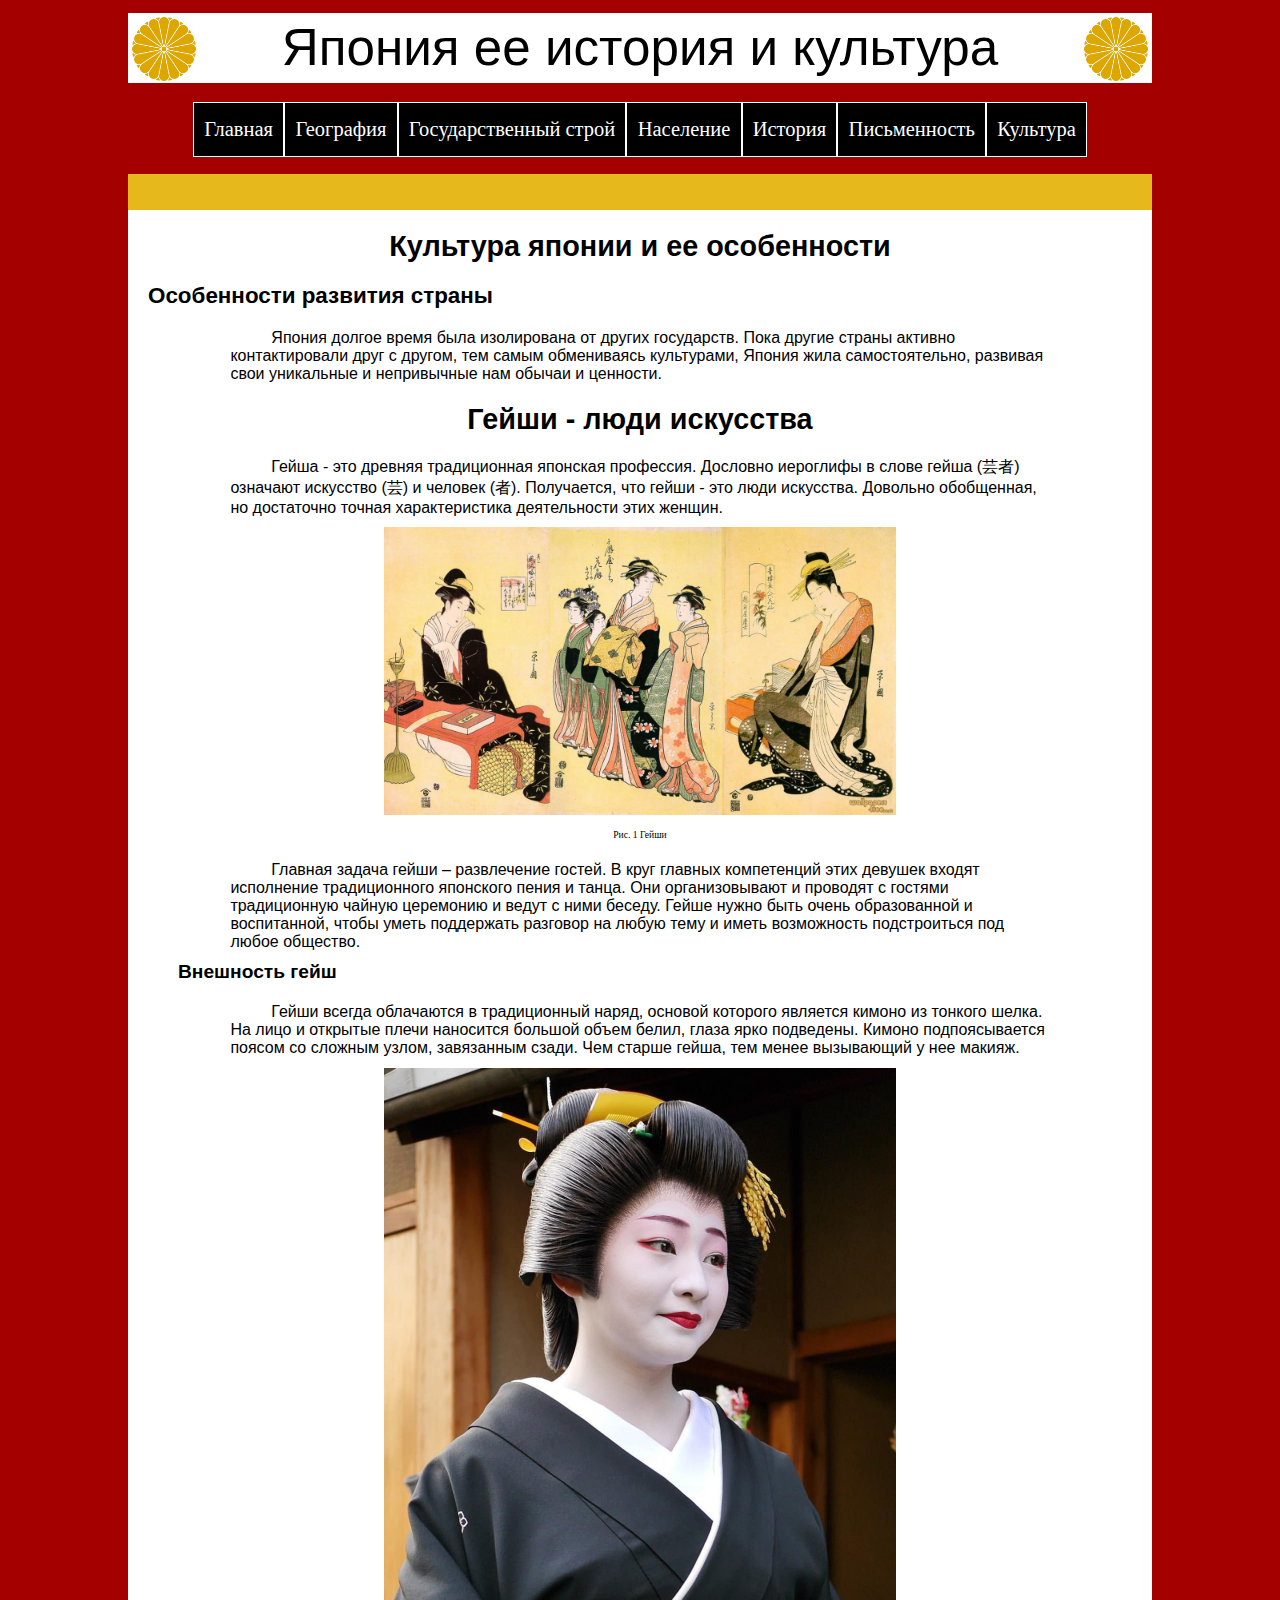
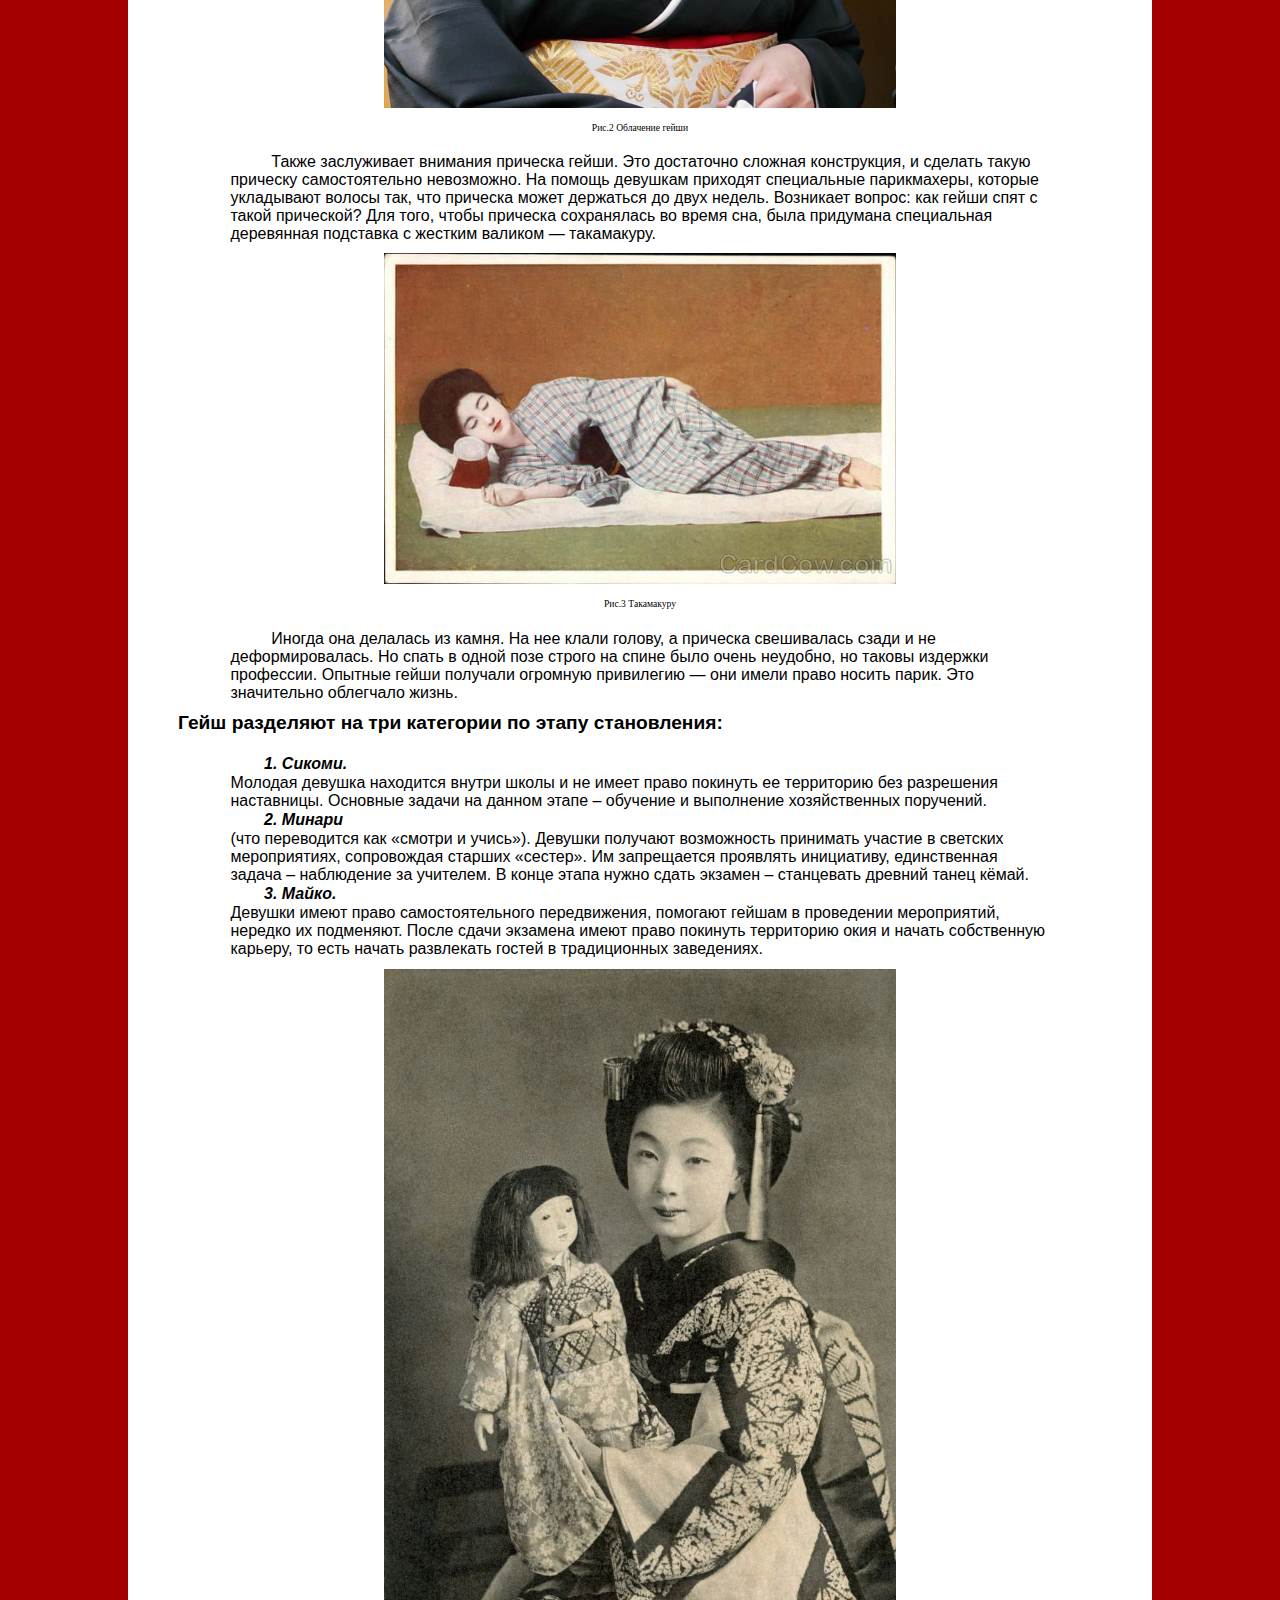
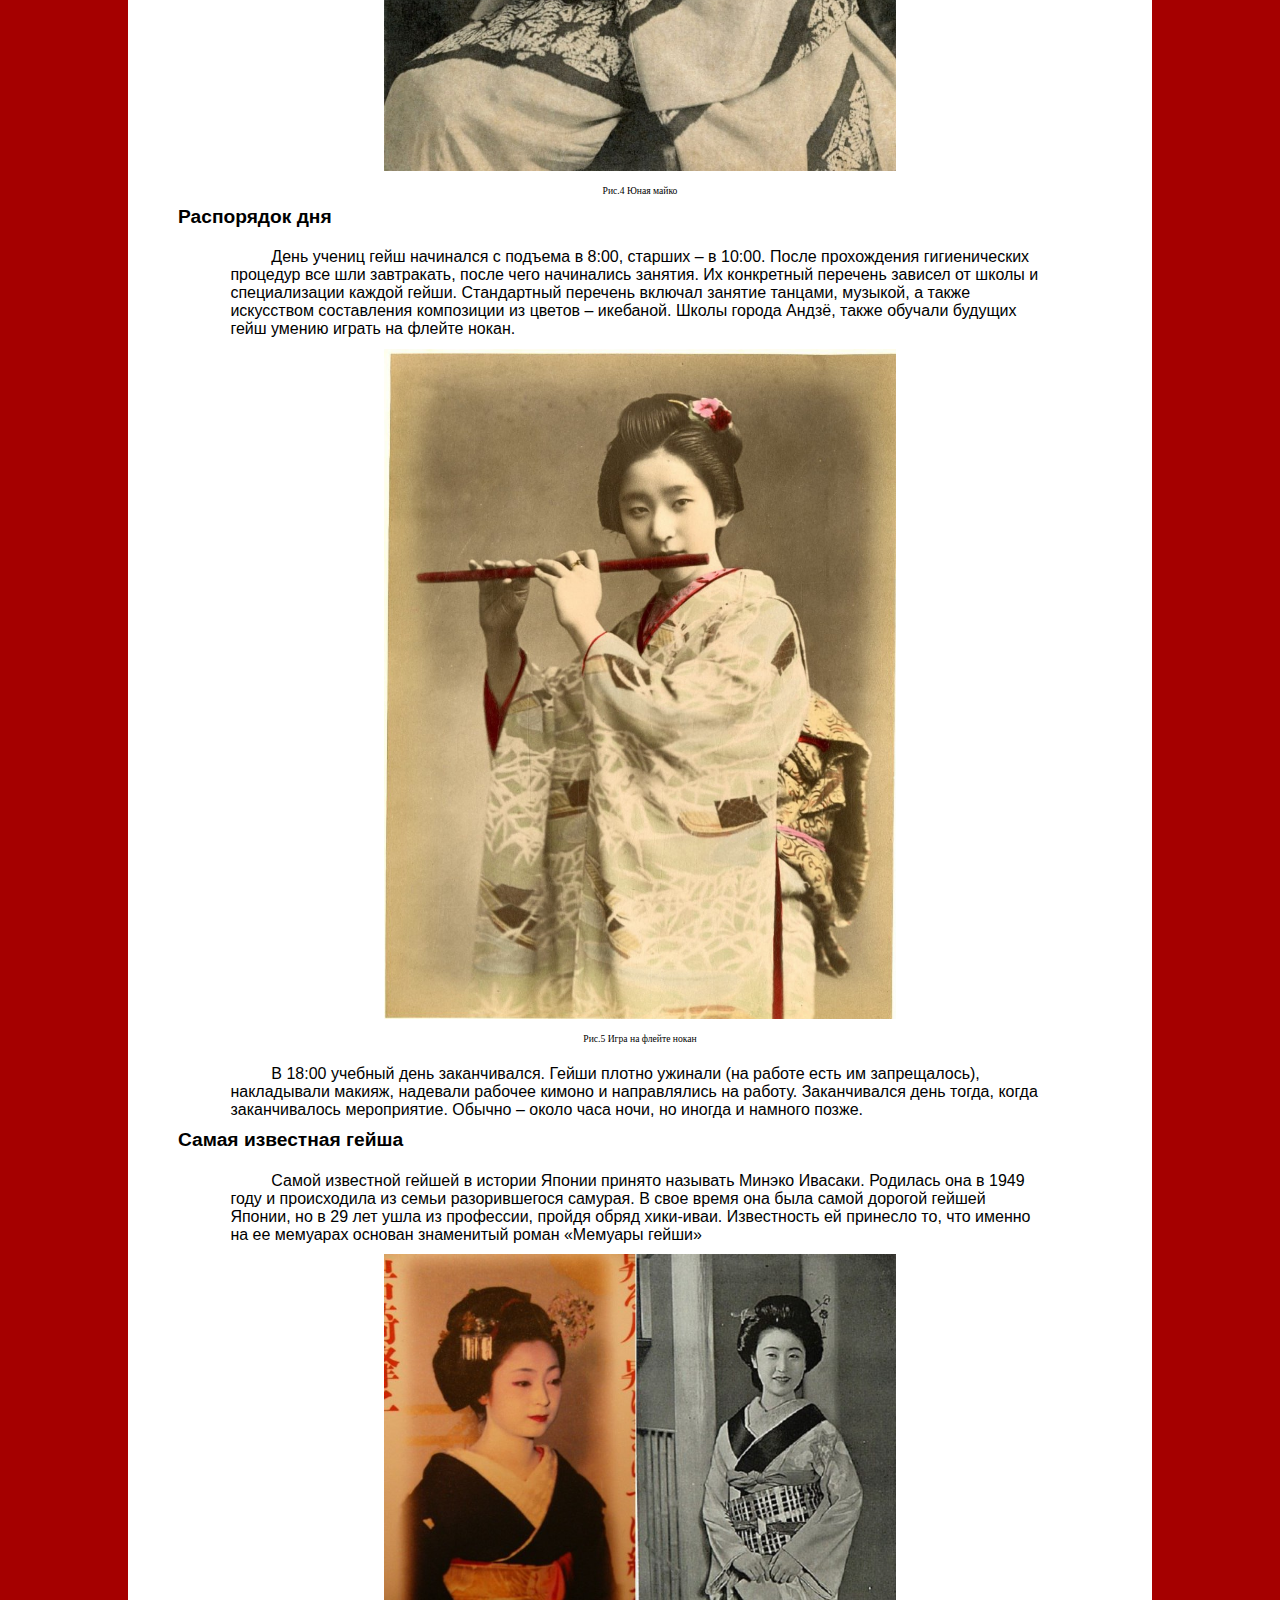
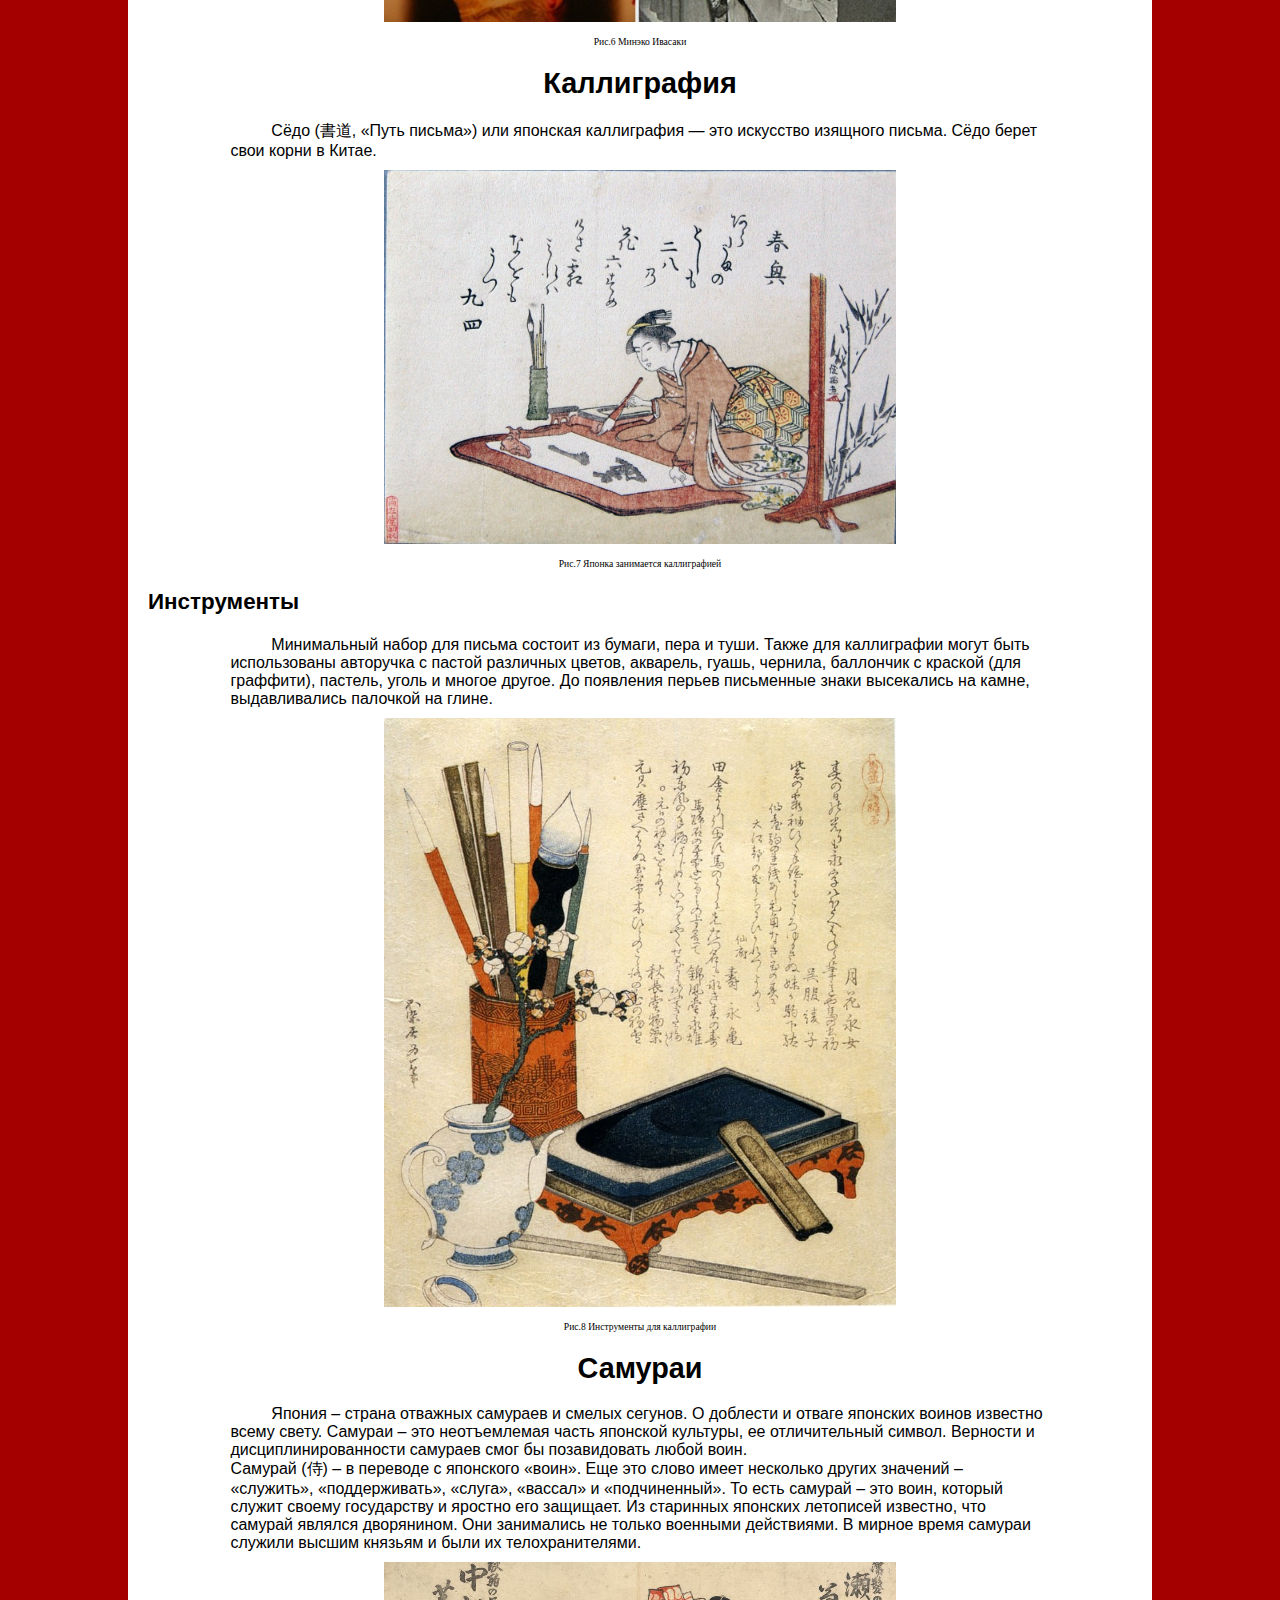
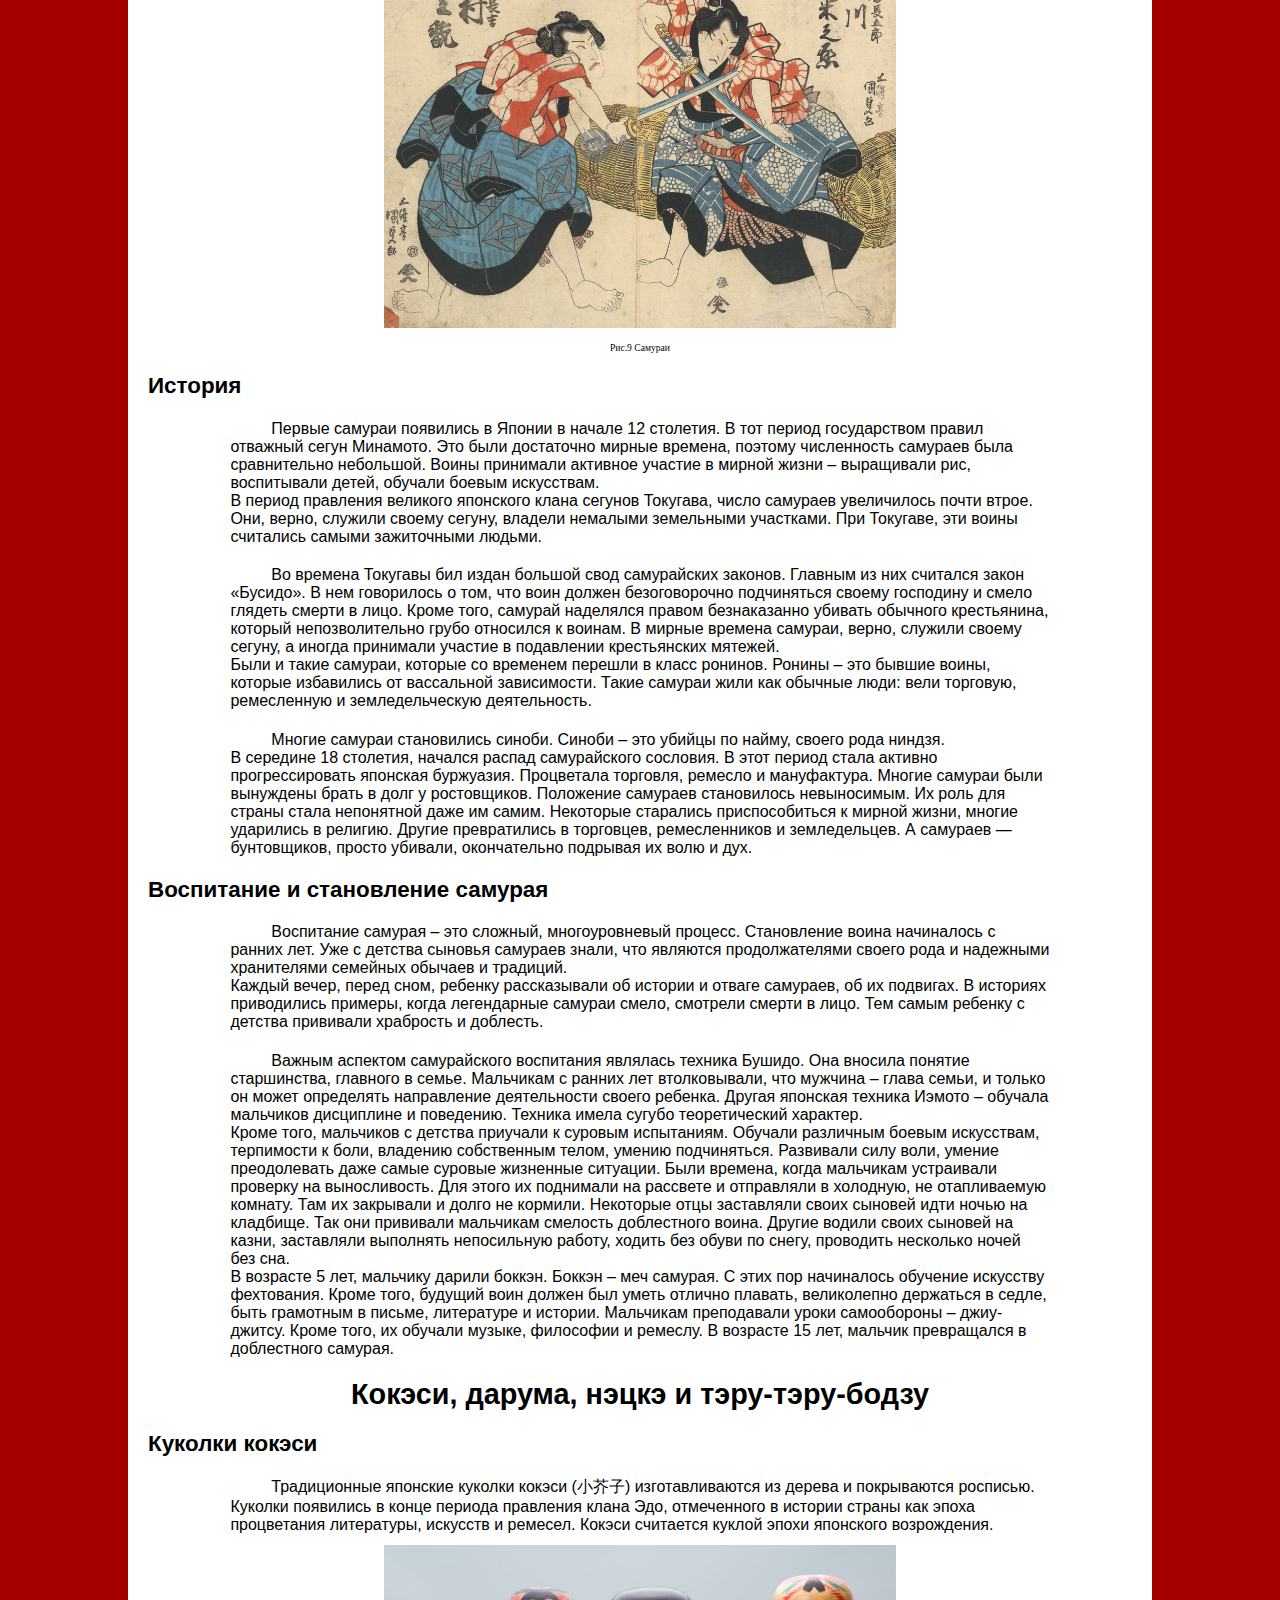
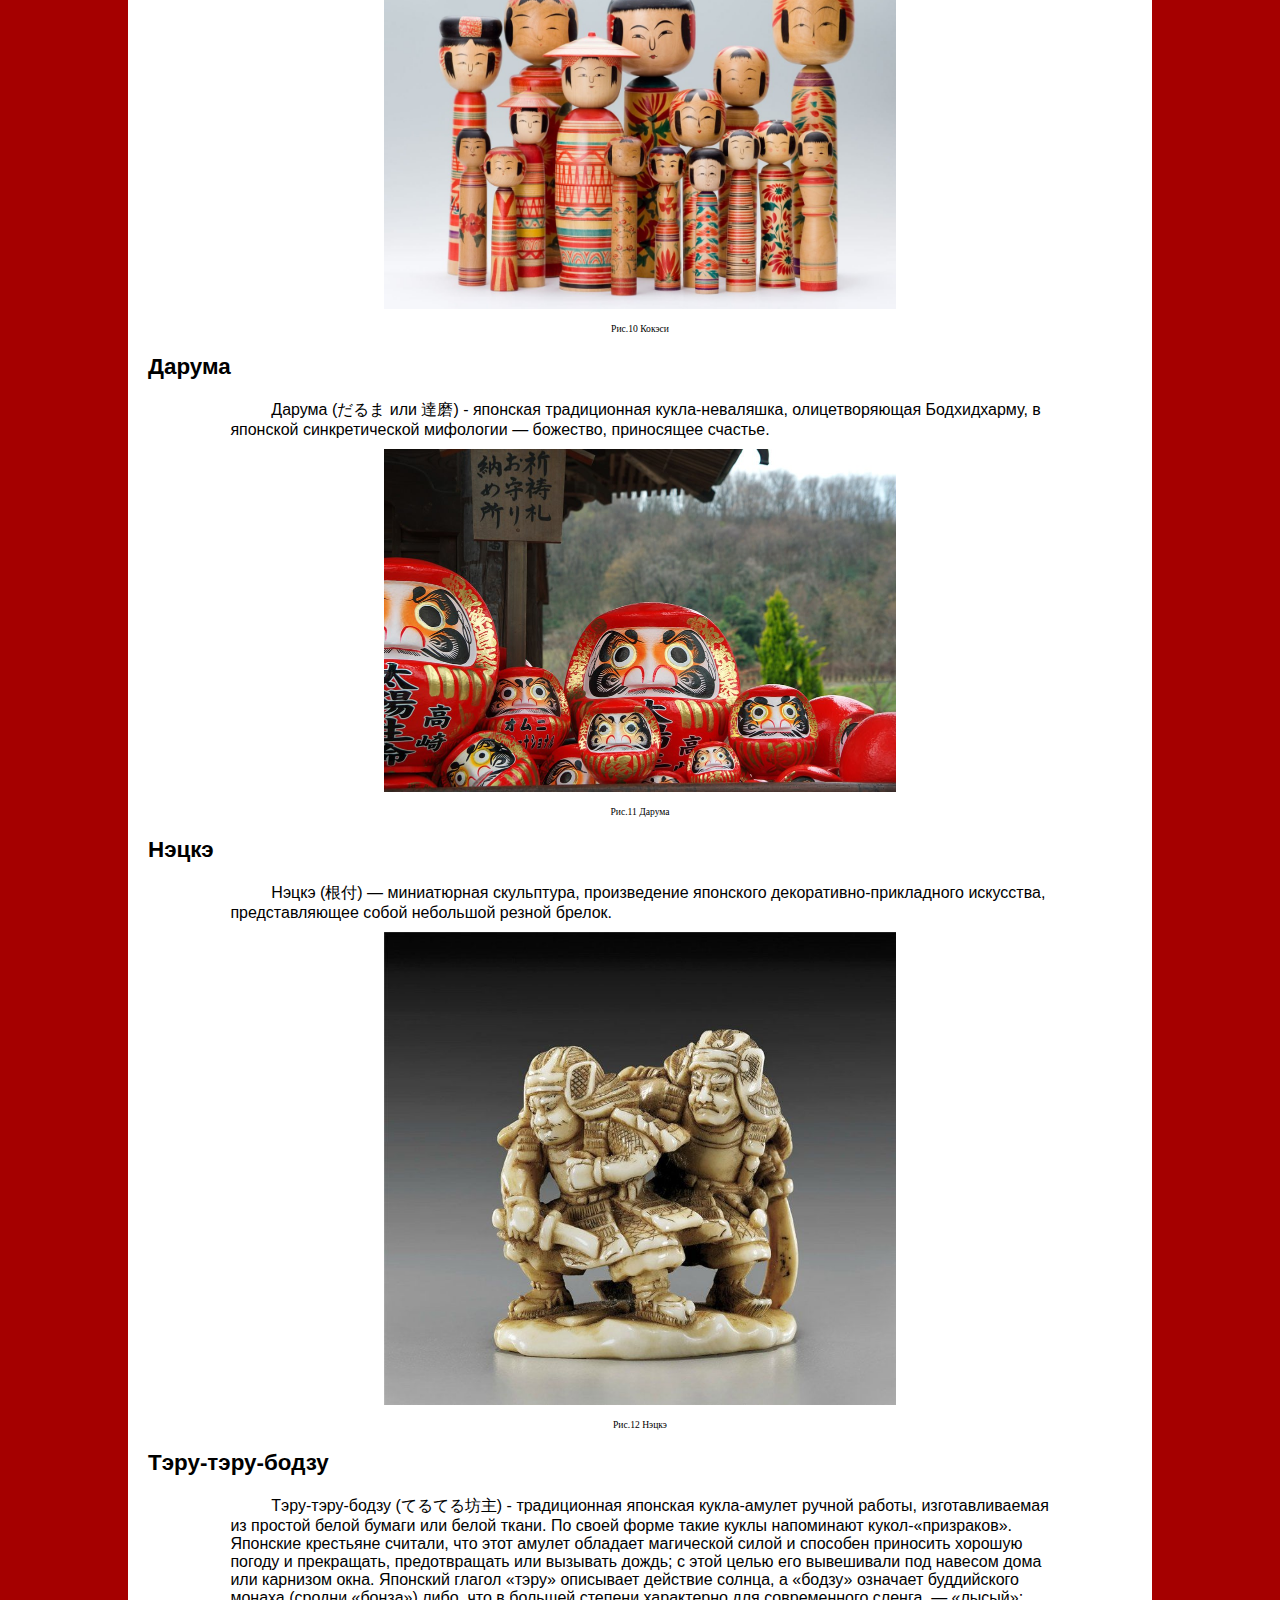
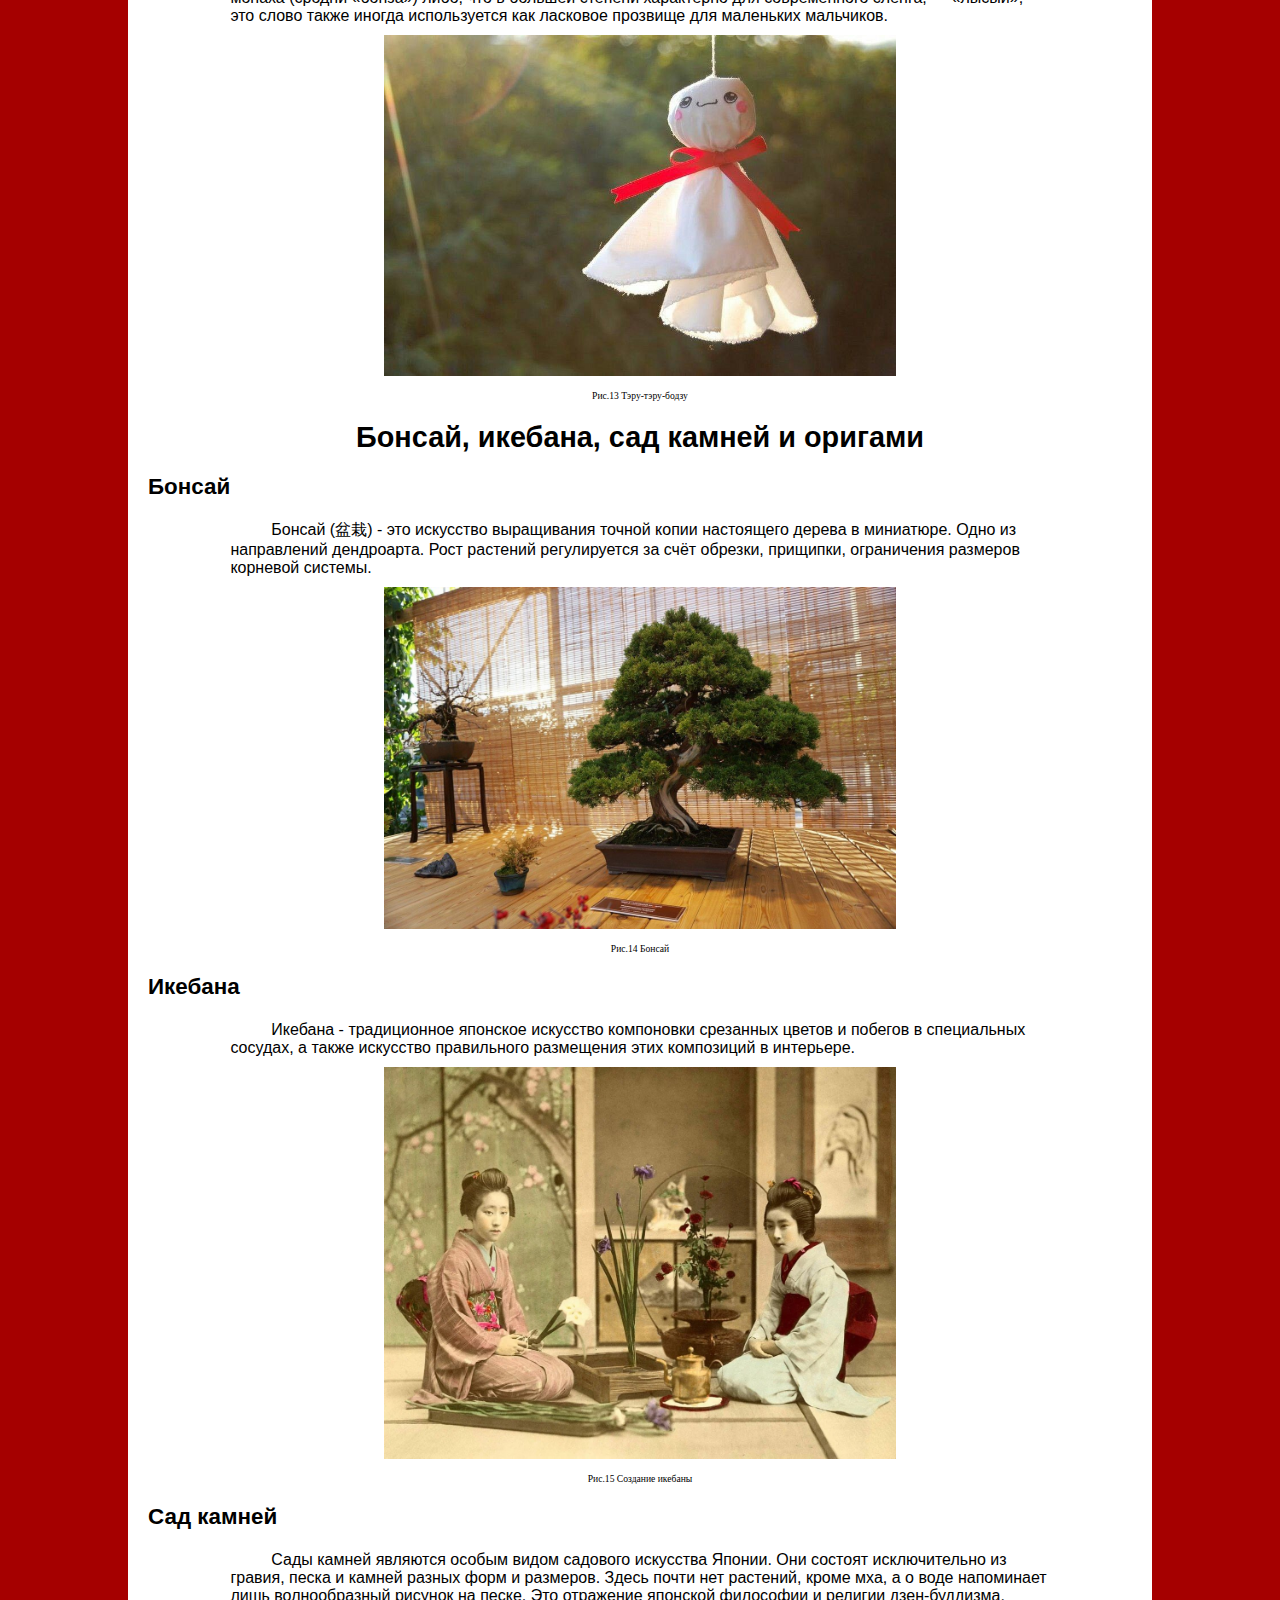
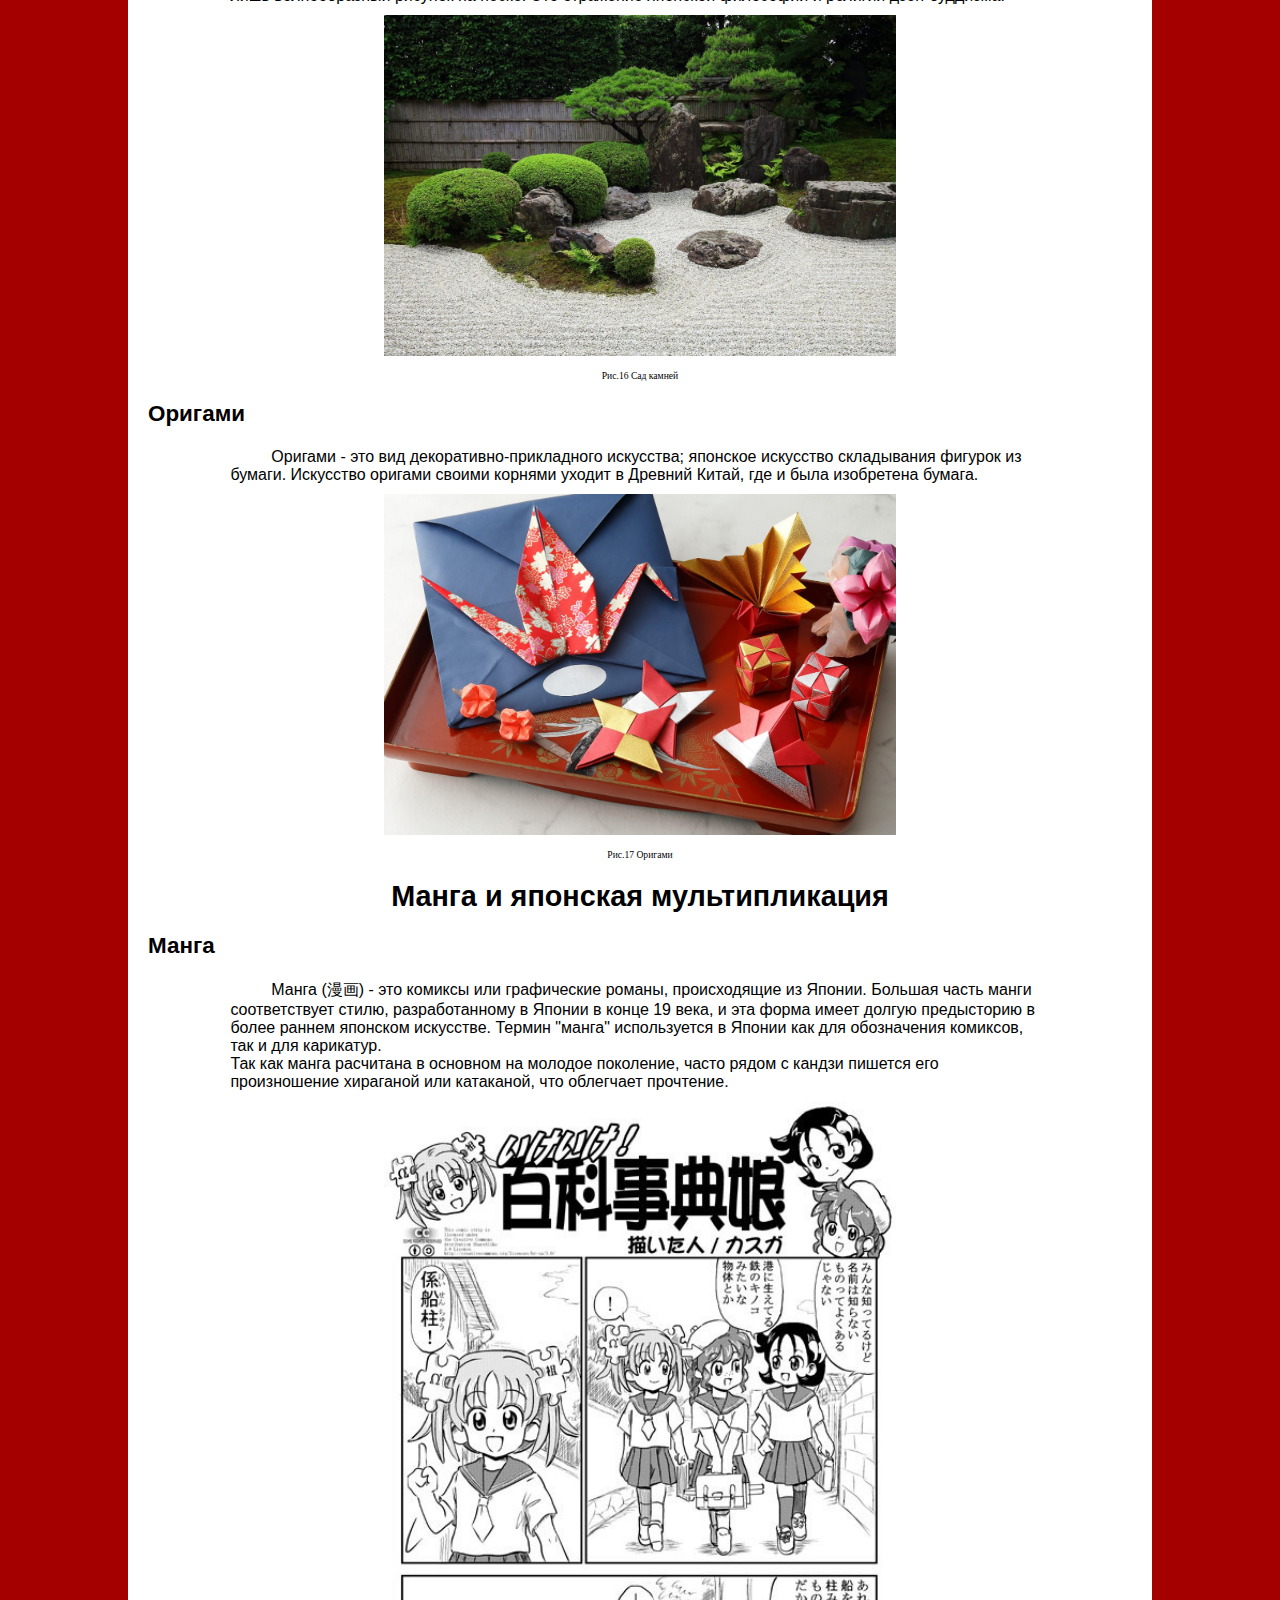
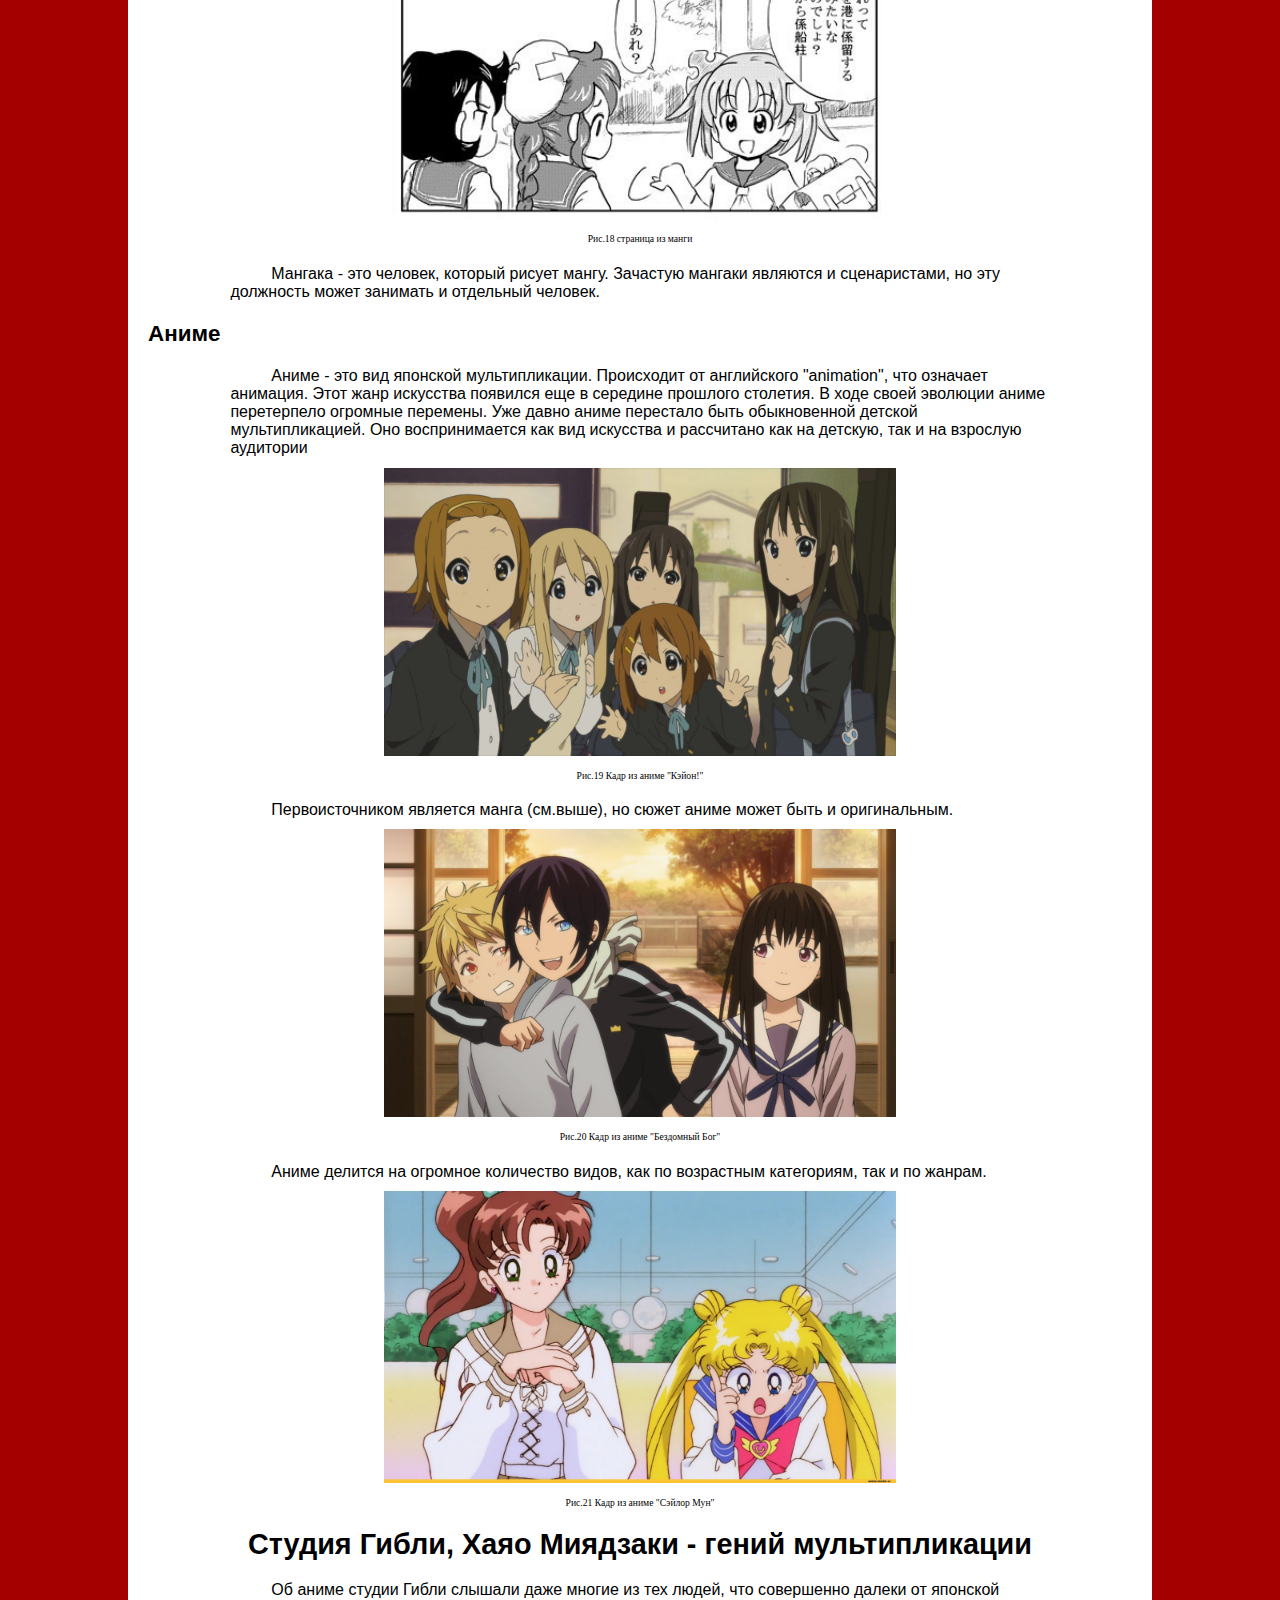
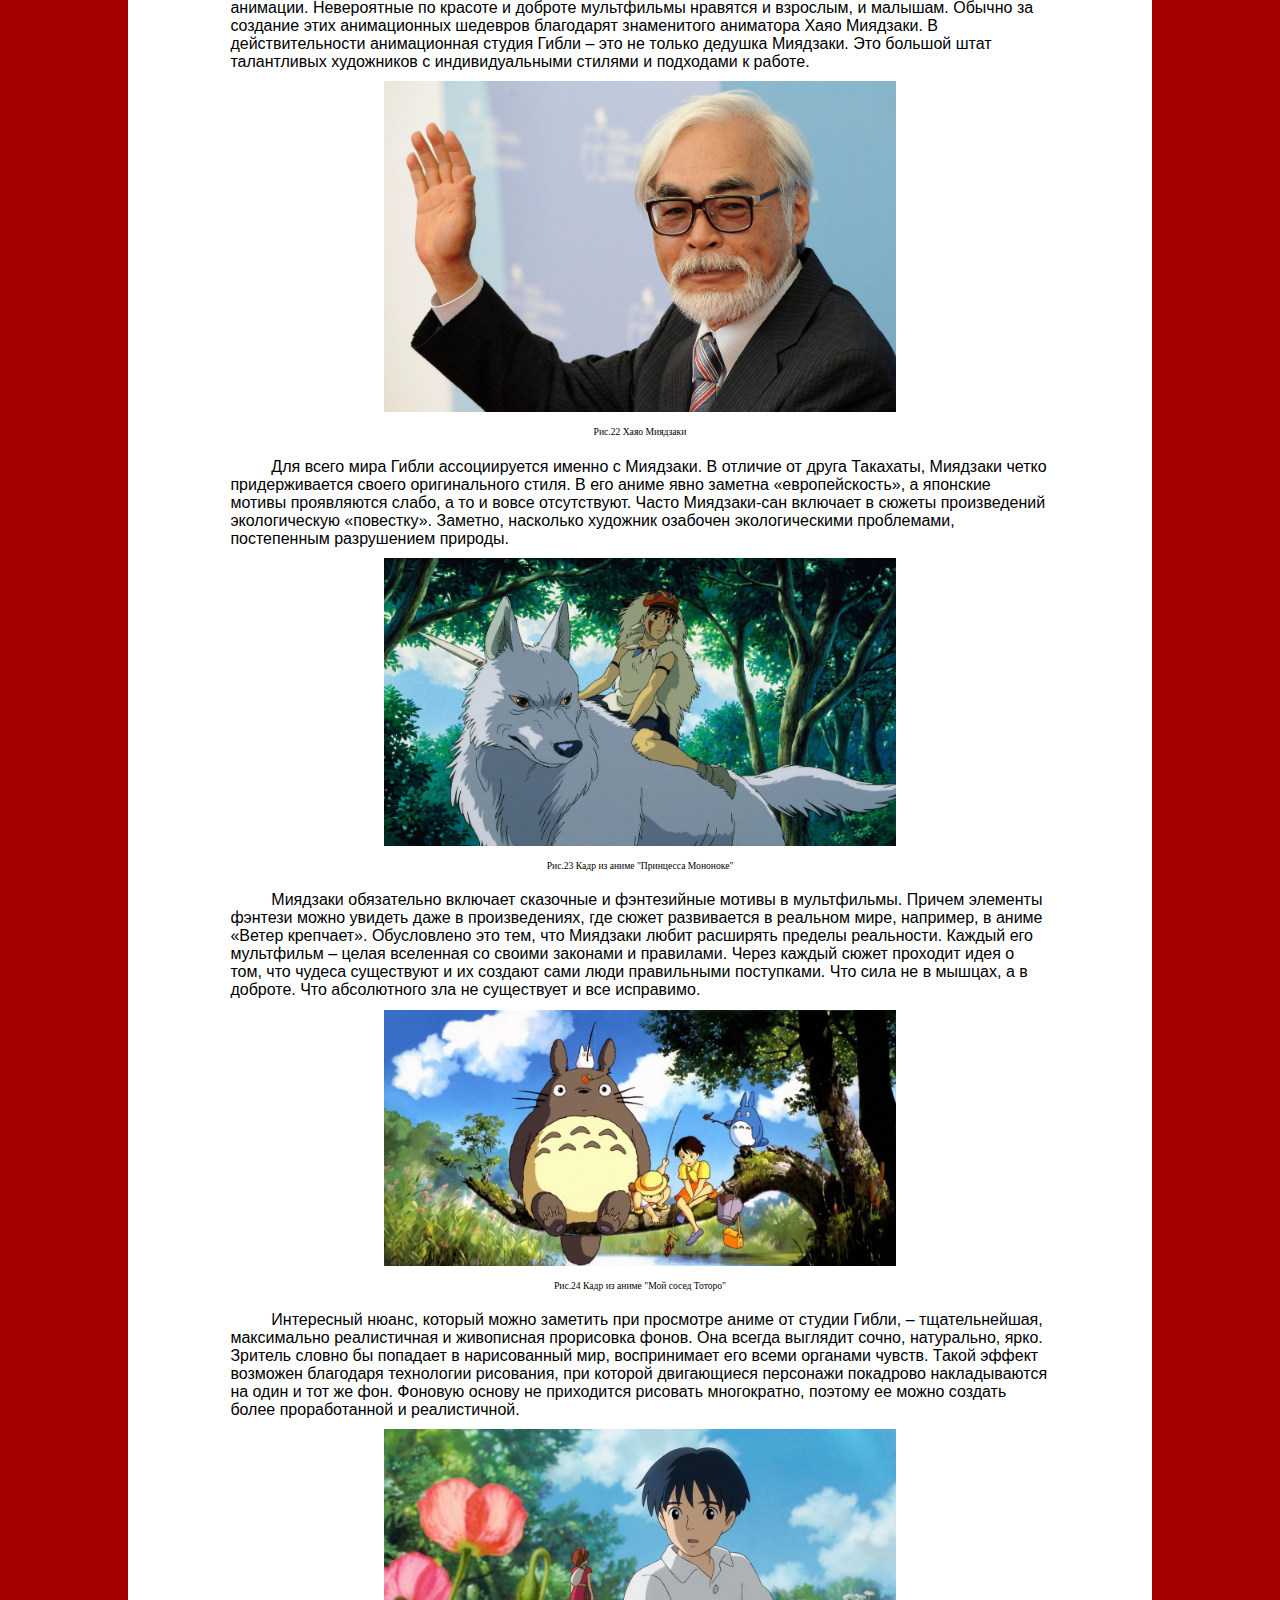
<file: Культура.html>
<!DOCTYPE html>
<html lang="en">
<head>
    <link rel="stylesheet" href="./CSS/Культура.css"> <!-- путь с .  - значит в этом же каталоге находится -->
	<link rel="stylesheet" href="./CSS/index.css">   <!-- путь с .  - значит в этом же каталоге находится -->
    <meta charset="UTF-8">
    <meta http-equiv="X-UA-Compatible" content="IE=edge">
    <meta name="viewport" content="width=device-width, initial-scale=1.0">
	<link rel="icon" href="./favicon.ico" type="image/x-icon">
    <title>Japan</title>
</head>

<body>
<header class="header">
        <div align="center">
			
			<p class="header_text">Япония ее история и культура</p>
			<div> <img  class="header_logo_left" src="./картинки_япония/герб.png" alt="ошибка"> </div><!-- изображение с логотипом -->
			<div> <img  class="header_logo_right" src="./картинки_япония/герб.png" alt="ошибка"> </div><!-- изображение с логотипом -->
		</div>	
</header>

      <nav class="main_menu">  <!-- начало меню -->
        <ul class="main_menu">    <!-- маркированный список -->
          <li class="main_menu"> <a href="./index.html">Главная</a></li>
          <li class="main_menu"> <a href="./География.html" >География</a></li>
          <li class="main_menu"> <a href="./Государственный строй.html">Государственный строй</a></li>
          <li class="main_menu"> <a href="./Население.html" >Население</a></li>
          <li class="main_menu"> <a href="./История.html">История</a></li>
          <li class="main_menu"> <a href="./Письменность.html">Письменность</a></li>
          <li <a href="./Культура.html" class="active">Культура</a></li> 
        </ul>  <!--конец списка-->
      </nav>   <!-- конец меню -->
	  
	<div class="main_window">
	   <div class="main_line_up_1">  <!-- Верхняя зона в основном окне -->
			<p></p>
	   </div>

        <h1>Культура японии и ее особенности</h1>
        
        <h2>Особенности развития страны</h2>

        <p class="culture_text_abzac">Япония долгое время была изолирована от других государств. Пока другие страны активно
            контактировали друг с другом, тем самым обмениваясь культурами, Япония жила самостоятельно,
            развивая свои уникальные и непривычные нам обычаи и ценности.
        </p>
        
        <h1>Гейши - люди искусства</h1>

        <p class="culture_text_abzac">Гейша - это древняя традиционная японская профессия. Дословно иероглифы в слове гейша (芸者) 
            означают искусство (芸) и человек (者). Получается, что гейши - это люди искусства. Довольно
            обобщенная, но достаточно точная характеристика деятельности этих женщин.
        </p>

        <img class="culture_picture" src="./картинки_япония/картина гейши.jpg" alt="ошибка">
        <p class="culture_text_picture_1">Рис. 1 Гейши</p>

        <p class="culture_text_abzac">Главная задача гейши – развлечение гостей. В круг главных компетенций этих девушек входят 
            исполнение традиционного японского пения и танца. Они организовывают и проводят с гостями 
            традиционную чайную церемонию и ведут с ними беседу. Гейше нужно быть очень образованной 
            и воспитанной, чтобы уметь поддержать разговор на любую тему и иметь возможность 
            подстроиться под любое общество.</p>

        <h3>Внешность гейш</h3>

        <p class="culture_text_abzac">Гейши всегда облачаются в традиционный наряд, основой которого является кимоно из тонкого шелка. 
            На лицо и открытые плечи наносится большой объем белил, глаза ярко подведены. Кимоно 
            подпоясывается поясом со сложным узлом, завязанным сзади. Чем старше гейша, тем менее 
            вызывающий у нее макияж.</p>

            <img class="culture_picture" src="./картинки_япония/внешность.jpg" alt="ошибка">
            <p class="culture_text_picture_1">Рис.2 Облачение гейши</p>

        <p class="culture_text_abzac">Также заслуживает внимания прическа гейши. Это достаточно сложная конструкция, и 
            сделать такую прическу самостоятельно невозможно. На помощь девушкам приходят специальные 
            парикмахеры, которые укладывают волосы так, что прическа может держаться до двух недель. 
            Возникает вопрос: как гейши спят с такой прической? Для того, чтобы прическа сохранялась 
            во время сна, была придумана специальная деревянная подставка с жестким валиком — 
            такамакуру.
        </p>

        <img class="culture_picture" src="./картинки_япония/подставка.jpg" alt="ошибка">
        <p class="culture_text_picture_1">Рис.3 Такамакуру</p>

        <p class="culture_text_abzac">Иногда она делалась из камня. На нее клали голову, а прическа свешивалась сзади и не 
            деформировалась. Но спать в одной позе строго на спине было очень неудобно, но таковы 
            издержки профессии. Опытные гейши получали огромную привилегию — они имели право носить парик. 
            Это значительно облегчало жизнь.
        </p>

        <h3>Гейш разделяют на три категории по этапу становления:</h3>

        <p class="culture_text_abzac">
		  <i><b>1. Сикоми.</i></b>Молодая девушка находится внутри школы и не имеет право покинуть ее территорию 
            без разрешения наставницы. Основные задачи на данном этапе – обучение и выполнение 
            хозяйственных поручений.<br>
          <i><b>2. Минари</i></b>(что переводится как «смотри и учись»). Девушки получают возможность принимать 
            участие в светских мероприятиях, сопровождая старших «сестер». Им запрещается проявлять 
            инициативу, единственная задача – наблюдение за учителем. В конце этапа нужно сдать 
            экзамен – станцевать древний танец кёмай.<br>
          <i><b>3. Майко.</i></b>Девушки имеют право самостоятельного передвижения, помогают гейшам в проведении 
            мероприятий, нередко их подменяют. После сдачи экзамена имеют право покинуть территорию окия 
            и начать собственную карьеру, то есть начать развлекать гостей в традиционных заведениях.
        </p>

        <img class="culture_picture" src="./картинки_япония/майко с куклой.jpg" alt="ошибка">
        <p class="culture_text_picture_1">Рис.4 Юная майко</p>

        <h3>Распорядок дня</h3>

        <p class="culture_text_abzac">День учениц гейш начинался с подъема в 8:00, старших – в 10:00. После прохождения 
            гигиенических процедур все шли завтракать, после чего начинались занятия. Их конкретный 
            перечень зависел от школы и специализации каждой гейши. Стандартный перечень включал занятие 
            танцами, музыкой, а также искусством составления композиции из цветов – икебаной. Школы 
            города Андзё, также обучали будущих гейш умению играть на флейте нокан.
        </p>

        <img class="culture_picture" src="./картинки_япония/гейша с флейтой.jpg" alt="ошибка">
        <p class="culture_text_picture_1">Рис.5 Игра на флейте нокан</p>

        <p class="culture_text_abzac">В 18:00 учебный день заканчивался. Гейши плотно ужинали (на работе есть им запрещалось), 
            накладывали макияж, надевали рабочее кимоно и направлялись на работу. Заканчивался день 
            тогда, когда заканчивалось мероприятие. Обычно – около часа ночи, но иногда и намного позже.
        </p>

        <h3>Самая известная гейша</h3>

        <p class="culture_text_abzac">Самой известной гейшей в истории Японии принято называть Минэко Ивасаки. Родилась она в 
            1949 году и происходила из семьи разорившегося самурая. В свое время она была самой дорогой 
            гейшей Японии, но в 29 лет ушла из профессии, пройдя обряд хики-иваи. Известность ей 
            принесло то, что именно на ее мемуарах основан знаменитый роман «Мемуары гейши»
        </p>

        <img class="culture_picture" src="./картинки_япония/легендаъ.jpg" alt="ошибка">
        <p class="culture_text_picture_1">Рис.6 Минэко Ивасаки</p>


        <h1>Каллиграфия</h1>

        <p class="culture_text_abzac">Сёдо (書道, «Путь письма») или японская каллиграфия — это искусство изящного письма. 
            Сёдо берет свои корни в Китае.</p>

            <img class="culture_picture" src="./картинки_япония/каллиграфия картина.jpg" alt="ошибка">
            <p class="culture_text_picture_1">Рис.7 Японка занимается каллиграфией</p>

        <h2>Инструменты</h2>

        <p class="culture_text_abzac">Минимальный набор для письма состоит из бумаги, пера и туши. Также для каллиграфии могут быть 
            использованы авторучка с пастой различных цветов, акварель, гуашь, чернила, баллончик с 
            краской (для граффити), пастель, уголь и многое другое. До появления перьев письменные знаки 
            высекались на камне, выдавливались палочкой на глине.
        </p>

        <img class="culture_picture" src="./картинки_япония/каллиграфия.jpg" alt="ошибка">
        <p class="culture_text_picture_1">Рис.8 Инструменты для каллиграфии</p>

        <h1>Самураи</h1>

        <p class="culture_text_abzac">Япония – страна отважных самураев и смелых сегунов. О доблести и отваге японских воинов 
            известно всему свету. Самураи – это неотъемлемая часть японской культуры, ее отличительный 
            символ. Верности и дисциплинированности самураев смог бы позавидовать любой воин.<br>
              Самурай (侍) – в переводе с японского «воин». Еще это слово имеет несколько других значений – 
            «служить», «поддерживать», «слуга», «вассал» и «подчиненный». То есть самурай – это воин, 
            который служит своему государству и яростно его защищает. Из старинных японских летописей 
            известно, что самурай являлся дворянином. Они занимались не только военными действиями. 
            В мирное время самураи служили высшим князьям и были их телохранителями.
        </p>

        <img class="culture_picture" src="./картинки_япония/самураи.jpg" alt="ошибка">
        <p class="culture_text_picture_1">Рис.9 Самураи</p>

        <h2>История</h2>

        <p class="culture_text_abzac">Первые самураи появились в Японии в начале 12 столетия. В тот период государством правил 
            отважный сегун Минамото. Это были достаточно мирные времена, поэтому численность самураев 
            была сравнительно небольшой. Воины принимали активное участие в мирной жизни – выращивали 
            рис, воспитывали детей, обучали боевым искусствам.<br>
              В период правления великого японского клана сегунов Токугава, число самураев увеличилось 
            почти втрое. Они, верно, служили своему сегуну, владели немалыми земельными участками. При 
            Токугаве, эти воины считались самыми зажиточными людьми.
        </p>

        <p class="culture_text_abzac">Во времена Токугавы бил издан большой свод самурайских законов. Главным из них считался 
            закон «Бусидо». В нем говорилось о том, что воин должен безоговорочно подчиняться своему 
            господину и смело глядеть смерти в лицо. Кроме того, самурай наделялся правом безнаказанно 
            убивать обычного крестьянина, который непозволительно грубо относился к воинам. В мирные 
            времена самураи, верно, служили своему сегуну, а иногда принимали участие в подавлении 
            крестьянских мятежей.<br>
              Были и такие самураи, которые со временем перешли в класс ронинов. Ронины – это бывшие воины, 
            которые избавились от вассальной зависимости. Такие самураи жили как обычные люди: вели 
            торговую, ремесленную и земледельческую деятельность.
        </p>

        <p class="culture_text_abzac">Многие самураи становились синоби. Синоби – это убийцы по найму, своего рода ниндзя.<br>
         В середине 18 столетия, начался распад самурайского сословия. В этот период стала активно 
            прогрессировать японская буржуазия. Процветала торговля, ремесло и мануфактура. Многие 
            самураи были вынуждены брать в долг у ростовщиков. Положение самураев становилось 
            невыносимым. Их роль для страны стала непонятной даже им самим. Некоторые старались 
            приспособиться к мирной жизни, многие ударились в религию. Другие превратились в торговцев, 
            ремесленников и земледельцев. А самураев — бунтовщиков, просто убивали, окончательно 
            подрывая их волю и дух.
        </p>

        <h2>Воспитание и становление самурая</h2>

        <p class="culture_text_abzac">Воспитание самурая – это сложный, многоуровневый процесс. Становление воина начиналось с 
            ранних лет. Уже с детства сыновья самураев знали, что являются продолжателями своего рода и 
            надежными хранителями семейных обычаев и традиций.<br>
              Каждый вечер, перед сном, ребенку рассказывали об истории и отваге самураев, об их подвигах. 
            В историях приводились примеры, когда легендарные самураи смело, смотрели смерти в лицо. Тем
            самым ребенку с детства прививали храбрость и доблесть.
        </p>

        <p class="culture_text_abzac">Важным аспектом самурайского воспитания являлась техника Бушидо. Она вносила понятие 
            старшинства, главного в семье. Мальчикам с ранних лет втолковывали, что мужчина – глава 
            семьи, и только он может определять направление деятельности своего ребенка. Другая японская 
            техника Иэмото – обучала мальчиков дисциплине и поведению. Техника имела сугубо 
            теоретический характер.<br>
              Кроме того, мальчиков с детства приучали к суровым испытаниям. Обучали различным боевым 
            искусствам, терпимости к боли, владению собственным телом, умению подчиняться. Развивали 
            силу воли, умение преодолевать даже самые суровые жизненные ситуации. Были времена, когда 
            мальчикам устраивали проверку на выносливость. Для этого их поднимали на рассвете и 
            отправляли в холодную, не отапливаемую комнату. Там их закрывали и долго не кормили. 
            Некоторые отцы заставляли своих сыновей идти ночью на кладбище. Так они прививали мальчикам 
            смелость доблестного воина. Другие водили своих сыновей на казни, заставляли выполнять 
            непосильную работу, ходить без обуви по снегу, проводить несколько ночей без сна.<br>
              В возрасте 5 лет, мальчику дарили боккэн. Боккэн – меч самурая. С этих пор начиналось 
            обучение искусству фехтования. Кроме того, будущий воин должен был уметь отлично плавать, 
            великолепно держаться в седле, быть грамотным в письме, литературе и истории. Мальчикам 
            преподавали уроки самообороны – джиу-джитсу. Кроме того, их обучали музыке, философии и 
            ремеслу. В возрасте 15 лет, мальчик превращался в доблестного самурая.
        </p>

        <h1>Кокэси, дарума, нэцкэ и тэру-тэру-бодзу</h1>

        <h2>Куколки кокэси</h2>

        <p class="culture_text_abzac">Традиционные японские куколки кокэси (小芥子) изготавливаются из дерева и покрываются росписью. 
            Куколки появились в конце периода правления клана Эдо, отмеченного в истории страны как 
            эпоха процветания литературы, искусств и ремесел.  Кокэси считается куклой эпохи японского 
            возрождения.
        </p>

        <img class="culture_picture" src="./картинки_япония/кокэси.jpg" alt="ошибка">
        <p class="culture_text_picture_1">Рис.10 Кокэси</p>

        <h2>Дарума</h2>

        <p class="culture_text_abzac">Дарума (だるま или 達磨) - японская традиционная кукла-неваляшка, олицетворяющая Бодхидхарму, в японской 
            синкретической мифологии — божество, приносящее счастье.
        </p>

        <img class="culture_picture" src="./картинки_япония/дарума.jpg" alt="ошибка">
        <p class="culture_text_picture_1">Рис.11 Дарума</p>

        <h2>Нэцкэ</h2>

        <p class="culture_text_abzac">Нэцкэ (根付) — миниатюрная скульптура, произведение японского декоративно-прикладного 
            искусства, представляющее собой небольшой резной брелок.</p>

        <img class="culture_picture" src="./картинки_япония/фигурки.jpg" alt="ошибка">
        <p class="culture_text_picture_1">Рис.12 Нэцкэ</p>

        <h2>Тэру-тэру-бодзу</h2>

        <p class="culture_text_abzac">Тэру-тэру-бодзу (てるてる坊主) - традиционная японская кукла-амулет ручной работы, изготавливаемая из простой белой бумаги 
            или белой ткани. По своей форме такие куклы напоминают кукол-«призраков». Японские крестьяне 
            считали, что этот амулет обладает 
            магической силой и способен приносить хорошую погоду и прекращать, предотвращать или 
            вызывать дождь; с этой целью его вывешивали под навесом дома или карнизом окна. Японский 
            глагол «тэру» описывает действие солнца, а «бодзу» означает буддийского монаха 
            (сродни «бонза») либо, что в большей степени характерно для современного сленга, — «лысый»; 
            это слово также иногда используется как ласковое прозвище для маленьких мальчиков.
        </p>

        <img class="culture_picture" src="./картинки_япония/тэру.jpg" alt="ошибка">
        <p class="culture_text_picture_1">Рис.13 Тэру-тэру-бодзу</p>

        <h1>Бонсай, икебана, сад камней и оригами</h1>

        <h2>Бонсай</h2>
        <p class="culture_text_abzac">Бонсай (盆栽) - это искусство выращивания точной копии настоящего дерева в миниатюре. Одно из направлений 
            дендроарта. Рост растений регулируется за счёт обрезки, прищипки, ограничения размеров 
            корневой системы.</p>

            <img class="culture_picture" src="./картинки_япония/бонсай.jpg" alt="ошибка">
            <p class="culture_text_picture_1">Рис.14 Бонсай</p>

        <h2>Икебана</h2>

        <p class="culture_text_abzac">Икебана - традиционное японское искусство компоновки срезанных цветов и побегов в специальных сосудах, 
            а также искусство правильного размещения этих композиций в интерьере.</p>

            <img class="culture_picture" src="./картинки_япония/икебана.jpg" alt="ошибка">
            <p class="culture_text_picture_1">Рис.15 Создание икебаны</p>

        <h2>Сад камней</h2>

        <p class="culture_text_abzac">Сады камней являются особым видом садового искусства Японии. Они состоят исключительно из 
            гравия, песка и камней разных форм и размеров. Здесь почти нет растений, кроме мха, а о 
            воде напоминает лишь волнообразный рисунок на песке. Это отражение японской философии и 
            религии дзен-буддизма.</p>

            <img class="culture_picture" src="./картинки_япония/сад камней.jpg" alt="ошибка">
            <p class="culture_text_picture_1">Рис.16 Сад камней</p>

        <h2>Оригами</h2>

        <p class="culture_text_abzac">Оригами - это вид декоративно-прикладного искусства; японское искусство складывания фигурок 
            из бумаги. Искусство оригами своими корнями уходит в Древний Китай, где и была изобретена 
            бумага.</p>

            <img class="culture_picture" src="./картинки_япония/оригами.jpg" alt="ошибка">
            <p class="culture_text_picture_1">Рис.17 Оригами</p>

        <h1>Манга и японская мультипликация</h1>

        <h2>Манга</h2>

        <p class="culture_text_abzac">Манга (漫画) - это комиксы или графические романы, происходящие из Японии. Большая часть манги 
            соответствует стилю, разработанному в Японии в конце 19 века, и эта форма имеет долгую 
            предысторию в более раннем японском искусстве. Термин "манга" используется в Японии как для 
            обозначения комиксов, так и для карикатур.<br>
              Так как манга расчитана в основном на молодое поколение, часто рядом с кандзи пишется его
            произношение хираганой или катаканой, что облегчает прочтение.
        </p>

            <img class="culture_picture" src="./картинки_япония/манга.jpg" alt="ошибка">
            <p class="culture_text_picture_1">Рис.18 страница из манги</p>

        <p class="culture_text_abzac">Мангака - это человек, который рисует мангу. Зачастую мангаки являются и сценаристами,
            но эту должность может занимать и отдельный человек.
        </p>

        <h2>Аниме</h2>

        <p class="culture_text_abzac">Аниме - это вид японской мультипликации. Происходит от английского "animation", что означает
            анимация. Этот жанр искусства появился еще в середине прошлого столетия. В ходе своей 
            эволюции аниме перетерпело огромные перемены. Уже давно аниме перестало быть обыкновенной 
            детской мультипликацией. Оно воспринимается как вид искусства и рассчитано как на детскую,
            так и на взрослую аудитории
        </p>

        <img class="culture_picture" src="./картинки_япония/аниме.jpg" alt="ошибка">
        <p class="culture_text_picture_1">Рис.19 Кадр из аниме "Кэйон!"</p>

        <p class="culture_text_abzac">Первоисточником является манга (см.выше), но сюжет аниме может быть и оригинальным.
        </p>

        <img class="culture_picture" src="./картинки_япония/аниме 0.jpg" alt="ошибка">
        <p class="culture_text_picture_1">Рис.20 Кадр из аниме "Бездомный Бог"</p>

        <p class="culture_text_abzac">Аниме делится на огромное количество видов, как по возрастным категориям, так и по жанрам.</p>

        <img class="culture_picture" src="./картинки_япония/мун.jpg" alt="ошибка">
        <p class="culture_text_picture_1">Рис.21 Кадр из аниме "Сэйлор Мун"</p>

        <h1>Студия Гибли, Хаяо Миядзаки - гений мультипликации</h1>

        <p class="culture_text_abzac">Об аниме студии Гибли слышали даже многие из тех людей, что совершенно далеки от японской 
            анимации. Невероятные по красоте и доброте мультфильмы нравятся и взрослым, и малышам. 
            Обычно за создание этих анимационных шедевров благодарят знаменитого аниматора 
            Хаяо Миядзаки. В действительности анимационная студия Гибли – это не только дедушка 
            Миядзаки. Это большой штат талантливых художников с индивидуальными стилями и подходами к 
            работе.</p>

            <img class="culture_picture" src="./картинки_япония/миядзаки.jpg" alt="ошибка">
            <p class="culture_text_picture_1">Рис.22 Хаяо Миядзаки</p>

        <p class="culture_text_abzac">Для всего мира Гибли ассоциируется именно с Миядзаки. В отличие от друга Такахаты, Миядзаки 
            четко придерживается своего оригинального стиля. В его аниме явно заметна «европейскость», 
            а японские мотивы проявляются слабо, а то и вовсе отсутствуют. Часто Миядзаки-сан включает 
            в сюжеты произведений экологическую «повестку». Заметно, насколько художник озабочен 
            экологическими проблемами, постепенным разрушением природы.</p>

            <img class="culture_picture" src="./картинки_япония/мононоке.jpg" alt="ошибка">
            <p class="culture_text_picture_1">Рис.23 Кадр из аниме "Принцесса Мононоке"</p>

        <p class="culture_text_abzac">Миядзаки обязательно включает сказочные и фэнтезийные мотивы в мультфильмы. Причем элементы 
            фэнтези можно увидеть даже в произведениях, где сюжет развивается в реальном мире, например,
            в аниме «Ветер крепчает». Обусловлено это тем, что Миядзаки любит расширять пределы 
            реальности. Каждый его мультфильм – целая вселенная со своими законами и правилами. Через 
            каждый сюжет проходит идея о том, что чудеса существуют и их создают сами люди правильными 
            поступками. Что сила не в мышцах, а в доброте. Что абсолютного зла не существует и все 
            исправимо.
        </p>

            <img class="culture_picture" src="./картинки_япония/тоторо.jpg" alt="ошибка">
            <p class="culture_text_picture_1">Рис.24 Кадр из аниме "Мой сосед Тоторо"</p>

        <p class="culture_text_abzac">Интересный нюанс, который можно заметить при просмотре аниме от студии Гибли, – 
            тщательнейшая, максимально реалистичная и живописная прорисовка фонов. Она всегда выглядит 
            сочно, натурально, ярко. Зритель словно бы попадает в нарисованный мир, воспринимает его 
            всеми органами чувств. Такой эффект возможен благодаря технологии рисования, при которой 
            двигающиеся персонажи покадрово накладываются на один и тот же фон. Фоновую основу не 
            приходится рисовать многократно, поэтому ее можно создать более проработанной и 
            реалистичной.</p>

            <img class="culture_picture" src="./картинки_япония/ариэтти.jpg" alt="ошибка">
            <p class="culture_text_picture_1">Рис.25 Кадр из аниме " Ариэтти из страны лилипутов"</p>

        <p class="culture_text_abzac">Еще одно проявление щепетильного и дотошного подхода к работе заключается в том, что 
            фоновые пейзажи художники Гибли не придумывают, а срисовывают с настоящих природных и 
            городских панорам. Это еще один фактор того, что фоны получаются такими живыми и красивыми. 
            Так, в аниме «Ходячий замок» действие происходит в альтернативном городе, напоминающем 
            западноевропейский городок второй половины XIX века. Городские пейзажи для мультфильма 
            Миядзаки создавал под впечатлением от путешествия по живописным городкам французского 
            Эльзаса. А вот образ летящего над охваченным пламенем городом Хаула мультипликатор создал,
            впечатлившись полотнами Босха «Искушение святого Антония». Стимпанковскую технику в том же 
            «Ходячем замке» Миядзаки рисовал, вдохновляясь иллюстрациями Альбера Робида.</p>

            <img class="culture_picture" src="./картинки_япония/ходячий замок.jpg" alt="ошибка">
            <p class="culture_text_picture_1">Рис.26 Кадр из аниме "Ходячий замок"</p>

        <p class="culture_text_abzac">При просмотре созданных студией Гибли мультиков внимательный зритель обращает внимание на 
            музыкальное сопровождение, необычайно гармонично и точно вписывающееся в канву сюжета и 
            характеры персонажей. Автор этих замечательных мелодий – Дзё Хисаиси – знаменитый японский 
            композитор, которого сравнивают с голливудским автором саундтреков Джоном Уильямсом. Именно 
            он пишет композиции для всех выпускаемых в Ghibli аниме с самого начала существования 
            студии. Хисаиси-сан работает оригинально, не так, как западные коллеги: в начале работы он 
            получает от режиссера краткое содержание и несколько ключевых слов, в соответствии с 
            полученной информацией пишет музыкальную композицию.</p>

            <img class="culture_picture" src="./картинки_япония/унесенные призраками.jpg" alt="ошибка">
            <p class="culture_text_picture_1">Рис.27 Кадр из аниме "Унесенные призраками"</p>

        <p class="culture_text_abzac">Такахата-сан еще один режиссер студии Гибли. Он всегда основывал свои произведения на 
            японской литературе и мифологии. Он занимался анимационной адаптацией литературных 
            творений от других авторов из Японии. Исао никогда не боялся экспериментировать со 
            стилистикой и техникой анимации. Ему принадлежит авторство многих технических идей 
            рисования. При этом Такахата был жутким перфекционистом. Каждое произведение он 
            вырисовывал так кропотливо и старательно, пока оно не становилось идеальным по его 
            мнению. Так, аниме «Сказание о принцессе Кагуя» Такахата-сан создавал аж 6 лет! За 
            такой перфекционизм Миядзаки часто подсмеивался над другом, подгонял его в работе.</p>

            <img class="culture_picture" src="./картинки_япония/кагуя.jpg" alt="ошибка">
            <p class="culture_text_picture_1">Рис.28 Кадр из аниме " Сказания о принцессе Кагуя"</p>



         <div class="culture_e"> <!-- Пусто -->
			<p class="culture_text_abzac"> </p>
		 </div> 


        <div class="main_line_down_1"> <!-- Нижняя зона №1 в основном окне -->
			<p> </p>
	    </div>
	   
        <div class="main_line_down_2">  <!-- Нижняя зона №2 в основном окне -->
			<p>_</p>
	    </div>
    </div>
    
</body>
</html>
</file>
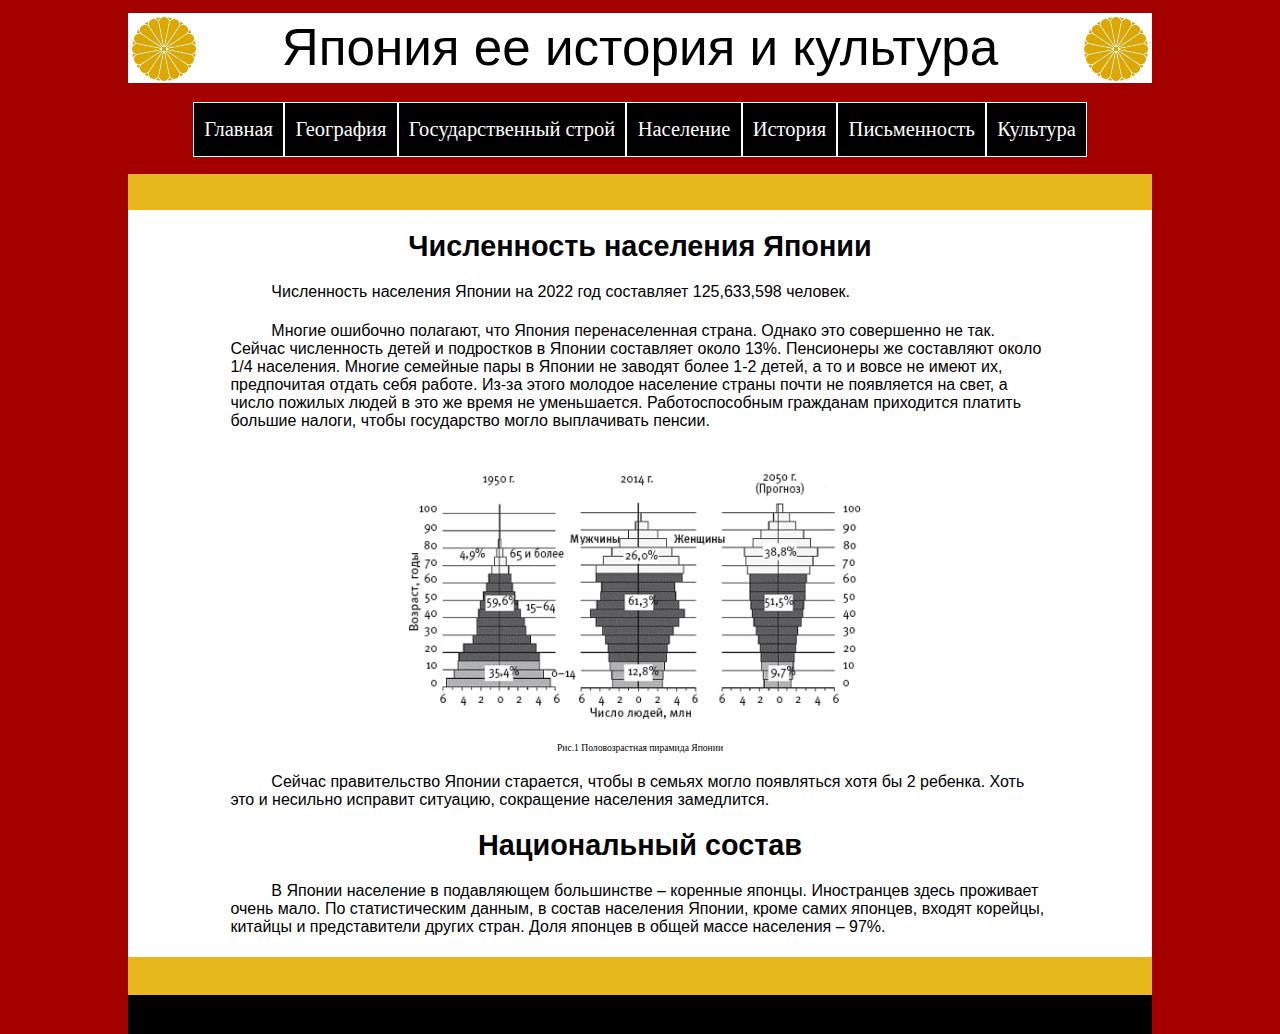
<file: Население.html>
<!DOCTYPE html>
<html lang="en">
<head>
    <link rel="stylesheet" href="./CSS/Население.css"> <!-- путь с .  - значит в этом же каталоге находится -->
	<link rel="stylesheet" href="./CSS/index.css">    <!-- путь с .  - значит в этом же каталоге находится -->
    <meta charset="UTF-8">
    <meta http-equiv="X-UA-Compatible" content="IE=edge">
    <meta name="viewport" content="width=device-width, initial-scale=1.0">
	<link rel="icon" href="./favicon.ico" type="image/x-icon">
    <title>Japan</title>
</head>

<body>
<header class="header">
        <div align="center">
			
			<p class="header_text">Япония ее история и культура</p>
			<div> <img  class="header_logo_left" src="./картинки_япония/герб.png" alt="ошибка"> </div><!-- изображение с логотипом -->
			<div> <img  class="header_logo_right" src="./картинки_япония/герб.png" alt="ошибка"> </div><!-- изображение с логотипом -->
		</div>	
</header>

      <nav class="main_menu">  <!-- начало меню -->
        <ul class="main_menu">    <!-- маркированный список -->
          <li class="main_menu"> <a href="./index.html">Главная</a></li>
          <li class="main_menu"> <a href="./География.html" >География</a></li>
          <li class="main_menu"> <a href="./Государственный строй.html">Государственный строй</a></li>
          <li <a href="./Население.html" class="active">Население</a></li>
          <li class="main_menu"> <a href="./История.html">История</a></li>
          <li class="main_menu"> <a href="./Письменность.html">Письменность</a></li>
          <li class="main_menu"> <a href="./Культура.html">Культура</a></li> 
        </ul>  <!--конец списка-->
      </nav>   <!-- конец меню -->
	  
	<div class="main_window">
	   <div class="main_line_up_1">  <!-- Верхняя зона в основном окне -->
			<p></p>
	   </div>
	   
        <h1>Численность населения Японии</h1>

        <p class="people_text_abzac">Численность населения Японии на 2022 год составляет 125,633,598 человек.</p>
        
        <p class="people_text_abzac">Многие ошибочно полагают, что Япония перенаселенная страна. Однако это совершенно не так.
            Сейчас численность детей и подростков в Японии составляет около 13%. Пенсионеры же 
            составляют около 1/4 населения. Многие семейные пары в Японии не заводят более 1-2 детей, 
            а то и вовсе не имеют их, предпочитая отдать себя работе. Из-за этого молодое население 
            страны почти не появляется на свет, а число пожилых людей в это же время не уменьшается. 
            Работоспособным гражданам приходится платить большие налоги, чтобы государство могло 
            выплачивать пенсии.</p>

            <img class="people_picture" src="./картинки_япония/таблица.jpg" alt="ошибка">
            <p class="people_text_picture_1">Рис.1 Половозрастная пирамида Японии</p>

        <p class="people_text_abzac">Сейчас правительство Японии старается, чтобы в семьях могло появляться хотя бы 2 ребенка.
            Хоть это и несильно исправит ситуацию, сокращение населения замедлится.
        </p>

        <h1>Национальный состав</h1>

        <p class="people_text_abzac">В Японии население в подавляющем большинстве – коренные японцы. Иностранцев здесь проживает 
            очень мало. По статистическим данным, в состав населения Японии, кроме самих японцев, 
            входят корейцы, китайцы и представители других стран. Доля японцев в общей массе 
            населения – 97%.</p>



         <div class="people_e"> <!-- Пусто -->
			<p class="people_text_abzac"> </p>
		 </div> 


        <div class="main_line_down_1"> <!-- Нижняя зона №1 в основном окне -->
			<p> </p>
	    </div>
	   
        <div class="main_line_down_2">  <!-- Нижняя зона №2 в основном окне -->
			<p>_</p>
	    </div>
    </div>
    
</body>
</html>
</file>
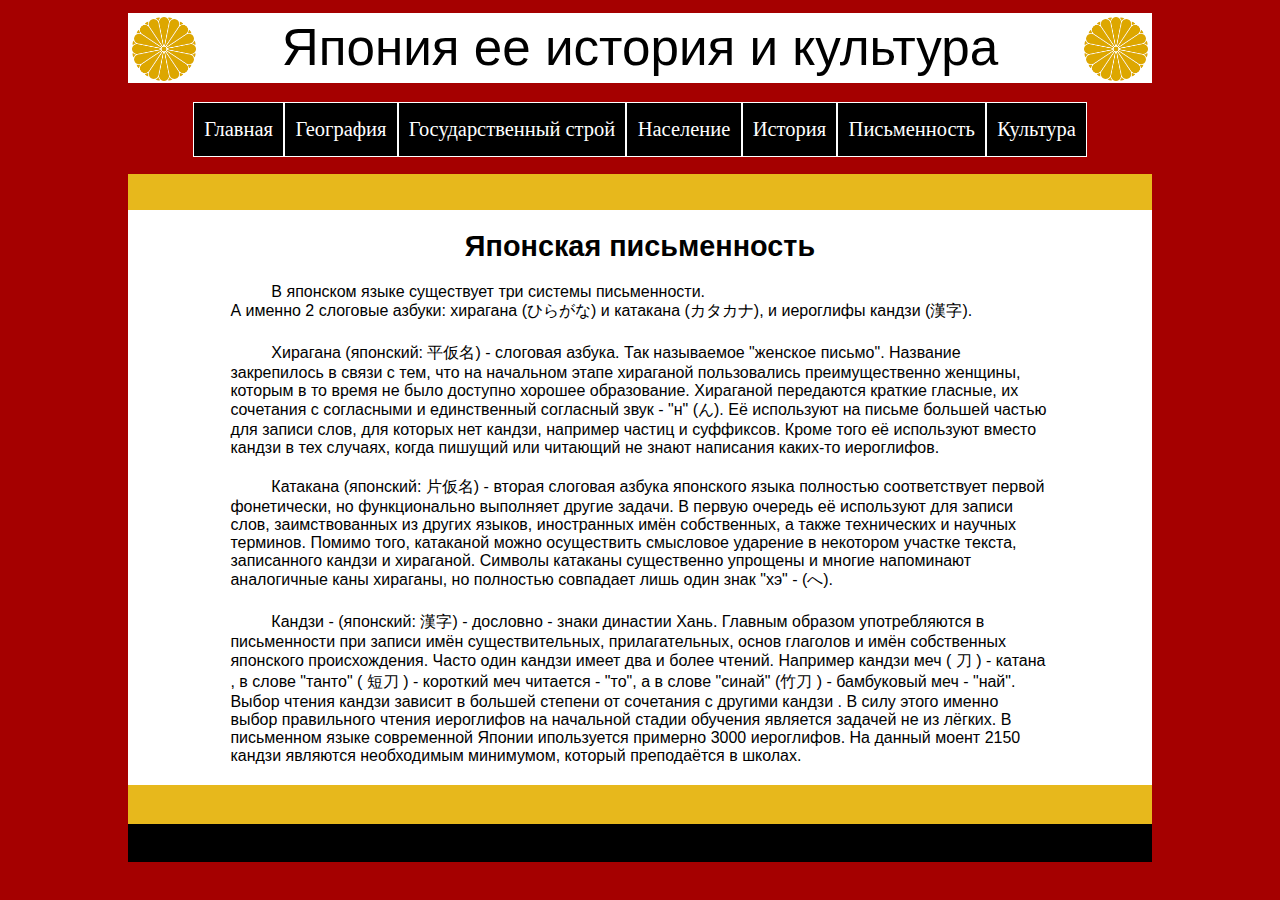
<file: Письменность.html>
<!DOCTYPE html>
<html lang="en">
<head>
    <link rel="stylesheet" href="./CSS/Письменность.css"> <!-- путь с .  - значит в этом же каталоге находится -->
	<link rel="stylesheet" href="./CSS/index.css">       <!-- путь с .  - значит в этом же каталоге находится -->
    <meta charset="UTF-8">
    <meta http-equiv="X-UA-Compatible" content="IE=edge">
    <meta name="viewport" content="width=device-width, initial-scale=1.0">
	<link rel="icon" href="./favicon.ico" type="image/x-icon">
    <title>Japan</title>
</head>

<body>
<header class="header">
        <div align="center">
			
			<p class="header_text">Япония ее история и культура</p>
			<div> <img  class="header_logo_left" src="./картинки_япония/герб.png" alt="ошибка"> </div><!-- изображение с логотипом -->
			<div> <img  class="header_logo_right" src="./картинки_япония/герб.png" alt="ошибка"> </div><!-- изображение с логотипом -->
		</div>	
</header>

      <nav class="main_menu">  <!-- начало меню -->
        <ul class="main_menu">    <!-- маркированный список -->
          <li class="main_menu"> <a href="./index.html">Главная</a></li>
          <li class="main_menu"> <a href="./География.html" >География</a></li>
          <li class="main_menu"> <a href="./Государственный строй.html">Государственный строй</a></li>
          <li class="main_menu"> <a href="./Население.html" >Население</a></li>
          <li class="main_menu"> <a href="./История.html" >История</a></li>
          <li <a href="./Письменность.html" class="active">Письменность</a></li>
          <li class="main_menu"> <a href="./Культура.html">Культура</a></li> 
        </ul>  <!--конец списка-->
      </nav>   <!-- конец меню -->
	  
	<div class="main_window">
	   <div class="main_line_up_1">  <!-- Верхняя зона в основном окне -->
			<p></p>
	   </div>

        <h1>Японская письменность</h1>

        <p class="write_text_abzac">В японском языке существует три системы письменности. <br> А именно 2 слоговые азбуки: хирагана (ひらがな) и 
            катакана (カタカナ), и иероглифы кандзи (漢字). 
        </p>

        <p class="write_text_abzac">Хирагана  (японский: 平仮名) - слоговая азбука. Так называемое "женское письмо".  
            Название закрепилось в связи с тем, что на начальном этапе хираганой пользовались 
            преимущественно женщины, которым в то время не было доступно хорошее образование. 
            Хираганой передаются краткие гласные, их сочетания с согласными и единственный согласный 
            звук - "н" (ん). Её используют на письме большей частью для записи слов, для которых нет 
            кандзи, например частиц и суффиксов. Кроме того её используют вместо кандзи в тех случаях, 
            когда пишущий или читающий не знают написания каких-то иероглифов.</p>

        <p class="write_text_abzac">Катакана  (японский: 片仮名) - вторая слоговая азбука японского языка полностью соответствует 
            первой фонетически, но функционально выполняет другие задачи. В первую очередь её используют 
            для записи слов, заимствованных из других языков, иностранных имён собственных, а также 
            технических и научных терминов. Помимо того, катаканой можно осуществить смысловое ударение 
            в некотором участке текста, записанного кандзи и хираганой.  Символы катаканы существенно 
            упрощены и многие напоминают аналогичные каны хираганы, но полностью совпадает лишь один 
            знак "хэ" - (へ).</p>

        <p class="write_text_abzac">Кандзи - (японский: 漢字) - дословно - знаки династии Хань. Главным образом употребляются в 
            письменности при записи имён существительных, прилагательных,  основ глаголов и имён 
            собственных японского происхождения. Часто один кандзи имеет два и более чтений. 
            Например кандзи меч ( 刀 ) - катана , в слове "танто" ( 短刀 ) - короткий меч читается - 
            "то", а в слове "синай" (竹刀 ) - бамбуковый меч - "най". Выбор чтения кандзи зависит в 
            большей степени от сочетания с другими кандзи . В силу этого именно выбор правильного 
            чтения иероглифов на начальной стадии обучения является задачей не из лёгких.

            В письменном языке современной Японии ипользуется примерно 3000 иероглифов. На данный моент 
            2150 кандзи являются необходимым минимумом, который преподаётся в школах.</p>



         <div class="write_e"> <!-- Пусто -->
			<p class="write_text_abzac"> </p>
		 </div> 


        <div class="main_line_down_1"> <!-- Нижняя зона №1 в основном окне -->
			<p> </p>
	    </div>
	   
        <div class="main_line_down_2">  <!-- Нижняя зона №2 в основном окне -->
			<p>_</p>
	    </div>
    </div>
    
</body>
</html>
</file>
<file: CSS/index.css>
*{
  padding: 0%;
  margin: 0%;
}

html {
  background-color: RGB(165, 0, 0);
  background-image: url("../картинки_япония/dragon_01.png");   /* c .. точками каталог с картинками находится выше от каталога CSS */
  background-repeat: no-repeat; /* не повторяем */
  background-position: left;  /* позиция в центре */
  background-attachment: fixed; /* без прокручивания */
  background-size: 10%; /* размер - растянем на экран */
  
}

body {
  /*background-color: RGB(165, 0, 0);*/
  background-attachment: fixed;
  margin:0;
  
}

.main_window {
  margin-left: 10%;
  background-color: RGB(255, 255, 255);
  width: 80%;
  top: 50%;
  height: auto;
  align-self: center;
  overflow: hidden;
  overflow-x: hidden
}

.main_k {
  position: relative;
  top: 50px;
  display: flex;
}

.header {
  position: relative;
  height: 8vw;
}

.header_text {
  position: absolute;
  text-align: center;
  display: flex;
  flex-wrap: nowrap;
  justify-content: space-evenly;
  align-items: stretch;
  flex-direction: row;
  justify-content: center;
  align-items: center;
  top: 1vw;
  left: 10%;
  height: 5.5vw;
  width: 80%;
  font-size: 4vw;
  color: black;
  background-color: RGB(255, 255, 255);
  font-family: 'Trebuchet MS', 'Lucida Sans Unicode', 'Lucida Grande', 'Lucida Sans', Arial, Sans-Serif;
}

.header_logo_left {
  position: absolute;	
  top: 1.3vw;
  left: 10.3%;
  width: 5%;
  overflow: no-hidden;
  /*background-color: RGB(255, 255, 255);*/
}

.header_logo_right {
  position: absolute;
  top: 1.3vw;
  right: 10.3%;
  width: 5%;
  /*background-color: RGB(255, 255, 255);*/
}

ul {
  overflow: hidden;
  list-style: none; 
  margin: 0 auto;
}

i {
  display: block;
  margin-right: 20%;
  border: 1px solid RGB(255, 255, 255);
}

nav {
  width: 80%;
  margin: 0 auto;  
}

.main_menu{
  position: relative;
  top: 0%;
  width: auto;
  height: auto;
  display: flex;
  margin-bottom: 0.5%;
}

.main_menu a {   /* НЕ активные пункты меню */
  display: block;
  padding: 0.5em;
  height: 2.5vw;  /* высота меню */
  align-items: stretch;
  align-content: center;
  
  border: 1px solid RGB(255, 255, 255);
  background-color: RGB(0, 0, 0);
  color: #ffffff;
  
  /* свойства шрифта */
  font-size: 1.6vw;
  display: block;
  text-decoration: none;
  font-family: 'Lora', serif;
  transition: .5s linear;
}

.main_menu li.active {  /* активный пункт меню */
  display: block;
  padding: 0.5em;
  height: 2.5vw;
  align-items: stretch;
  align-content: center;

  border: 1px solid RGB(255, 255, 255);
  background-color: RGB(0, 0, 0);
  color: #ffffff;
  
  /* свойства шрифта */
  font-size: 1.6vw;
  display: block;
  text-decoration: none;
  font-family: 'Lora', serif;
  transition: .5s linear;
}

.main_menu a:hover {
  background-color:rgba(165, 0, 0, 0.925);
}

.main_window_text {
  font-family: 'Franklin Gothic Medium', 'Arial Narrow', Arial, Sans-Serif;
  font-size: 1.0em;
  color: black;
  margin: 10% 10% 5% 10%;  /* отступы (сверху, справа, снизу, слева) */
}

.main_window_text_abzac {  /* Добавляем красную строку абзаца */
  font-family: 'Franklin Gothic Medium', 'Arial Narrow', Arial, Sans-Serif;
  font-size: 1.0em;
  color: black;
  margin: 10% 10% 16% 10%;  /* отступы (сверху, справа, снизу, слева) */
  text-indent: 5%;
}

.main_picture {  /* Картинки */
  margin: -200% 30% 4% 33%;
  top: -50%;
  width: 30%;
}

.main_line_up_1 {
  height: 2.8vw;
  width: 100%;
  background-color: RGB(231, 184, 28);
}

.main_line_down_1 {
  bottom: 0px;
  height: 3vw;
  width: 100%;
  background-color: RGB(231, 184, 28);

}

.main_line_down_2 {
  bottom: 0px;
  height: 3vw;
  width: 100%;
  background-color: black;
}

.main_e {  /* на будущее */
  position: relative;
  bottom: 0;
  background-color: rgb(255, 255, 255);
  height: 50%;
  width: 100%;
}

.sticky{
  width: 31.35%;
  position: sticky;
  top: 25%;
  margin-top: 50;
}

.nosticky{
  width: 31.35%;
  position: relative;
  top: 0;
  min-height: 10em;
}
</file>
<file: CSS/География.css>
*{
  padding: 0%;
  margin: 0%;
}

body {
  background-color: RGB(165, 0, 0);
}

h1 {   /* Заголовки */
  position: relative;
  text-align: center;
  margin-top: 20px;
  top: 50%;
  font-size: 1.8em;
  color: black;
  font-family: 'Trebuchet MS', 'Lucida Sans Unicode', 'Lucida Grande', 'Lucida Sans', Arial, Sans-Serif;
}

.geo_text {  /* текст */
  font-family: 'Franklin Gothic Medium', 'Arial Narrow', Arial, Sans-Serif;
  font-size: 1.0em;
  color: black;
  margin: 2% 10% 1% 10%;  /* отступы (сверху, справа, снизу, слева) */
}

.geo_text_abzac {  /* Добавляем красную строку абзаца */
  font-family: 'Franklin Gothic Medium', 'Arial Narrow', Arial, Sans-Serif;
  font-size: 1.0em;
  color: black;
  margin: 2% 10% 1% 10%;  /* отступы (сверху, справа, снизу, слева) */
  text-indent: 5%;
}

.geo_picture {  /* Картинки */
  margin: 0 25% 0 25%;
  width: 50%;
}

.geo_text_picture_1 { /* подпись к картинкам */
  font-size: 0.6em;
  font-family: 'Times New Roman', Times, serif;
  color: black;
  margin: 10px;
  text-align: center;
}

.geo_e {  /* на будущее */
  position: relative;
  bottom: 0;
  background-color: rgb(255, 255, 255);
  height: 20%;
  width: 100%;
}
</file>
<file: CSS/Государственный строй.css>
*{
  padding: 0%;
  margin: 0%;
}

body {
  background-color: RGB(165, 0, 0);
}

h1 {   /* Заголовки */
  position: relative;
  text-align: center;
  margin-top: 20px;
  top: 50%;
  font-size: 1.8em;
  color: black;
  font-family: 'Trebuchet MS', 'Lucida Sans Unicode', 'Lucida Grande', 'Lucida Sans', Arial, Sans-Serif;
}

.gos_text {  /* текст */
  font-family: 'Franklin Gothic Medium', 'Arial Narrow', Arial, sans-serif;
  font-size: 1.0em;
  color: black;
  margin: 2% 10% 1% 10%;  /* отступы (сверху, справа, снизу, слева) */
}

.gos_text_abzac {  /* Добавляем красную строку абзаца */
  font-family: 'Franklin Gothic Medium', 'Arial Narrow', Arial, sans-serif;
  font-size: 1.0em;
  color: black;
  margin: 2% 10% 1% 10%;  /* отступы (сверху, справа, снизу, слева) */  
  text-indent: 5%;
}

.gos_picture {  /* Картинки */
  margin: 0 25% 0 25%;
  width: 50%;
}

.gos_text_picture_1 { /* подпись к картинкам */
  font-size: 0.6em;
  font-family: 'Times New Roman', Times, serif;
  color: black;
  margin: 10px;
  text-align: center;
}

.gos_e {  /* на будущее */
  position: relative;
  bottom: 0;
  background-color: rgb(255, 255, 255);
  height: 20%;
  width: 100%;
}
</file>
<file: CSS/История.css>
*{
  padding: 0%;
  margin: 0%;
}

body {
  background-color: RGB(165, 0, 0);
}

h1 {   /* Заголовки */
  position: relative;
  text-align: center;
  margin-top: 20px;
  top: 50%;
  font-size: 1.8em;
  color: black;
  font-family: 'Trebuchet MS', 'Lucida Sans Unicode', 'Lucida Grande', 'Lucida Sans', Arial, Sans-Serif;
}

h2 {  /* Заголовки-2 */
  font-family: 'Trebuchet MS', 'Lucida Sans Unicode', 'Lucida Grande', 'Lucida Sans', Arial, Sans-Serif;
  margin: 20px;
  font-size: 1.4em;
  color: black;
  margin: 2% 10% 1% 13%;  /* отступы (сверху, справа, снизу, слева) */
}

.histoty_text {  /* текст */
  font-family: 'Franklin Gothic Medium', 'Arial Narrow', Arial, Sans-Serif;
  font-size: 1.0em;
  color: black;
  margin: 2% 10% 1% 10%;  /* отступы (сверху, справа, снизу, слева) */
}

.histoty_text_abzac {  /* Добавляем красную строку абзаца */
  font-family: 'Franklin Gothic Medium', 'Arial Narrow', Arial, Sans-Serif;
  font-size: 1.0em;
  color: black;
  margin: 2% 10% 1% 10%;  /* отступы (сверху, справа, снизу, слева) */
  text-indent: 5%;
}

/* задаём стиль ссылок */
.histoty_text_silka a:link {
  font-family: 'Franklin Gothic Medium', 'Arial Narrow', Arial, Sans-Serif;
  font-size: 1.4em;
  color: green;
  margin: 0% 0% 0% 15%;  /* отступы (сверху, справа, снизу, слева) */
  text-decoration: none;
}

/* задаём стиль ссылок при наведении мышки */
.histoty_text_silka a:hover {
  text-decoration: underline;
  color: green;
}

/* задаём стиль ссылок после нажатия мышки */
.histoty_text_silka a:visited {
  font-family: 'Franklin Gothic Medium', 'Arial Narrow', Arial, Sans-Serif;
  font-size: 1.4em;
  color: green;
  margin: 0% 0% 0% 15%;  /* отступы (сверху, справа, снизу, слева) */
  text-decoration: none;
}


.histoty_picture {  /* Картинки */
  margin: 0 25% 0 25%;
  width: 50%;
}
  
.histoty_text_picture_1 { /* подпись к картинкам */
  font-size: 0.6em;
  font-family: 'Times New Roman', Times, Serif;
  color: black;
  margin: 10px;
  text-align: center;
}

.histoty_e {  /* на будущее */
  position: relative;
  bottom: 0;
  background-color: rgb(255, 255, 255);
  height: 20%;
  width: 100%;
}
</file>
<file: CSS/Культура.css>
*{
  padding: 0;
  margin: 0;
}

body {
  background-color: RGB(165, 0, 0);
}

h1 {   /* Заголовки */
  position: relative;
  text-align: center;
  margin-top: 20px;
  top: 50%;
  font-size: 1.8em;
  color: black;
  font-family: 'Trebuchet MS', 'Lucida Sans Unicode', 'Lucida Grande', 'Lucida Sans', Arial, Sans-Serif;
}

h2 {  /* Заголовки-2 */
  margin: 20px;
  font-size: 1.4em;
  color: black;
  font-family: 'Trebuchet MS', 'Lucida Sans Unicode', 'Lucida Grande', 'Lucida Sans', Arial, Sans-Serif;
}

h3 {  /* Заголовки-3 */
  margin-left: 50px;
  font-size: 1.2em;
  color: black;
  font-family: 'Trebuchet MS', 'Lucida Sans Unicode', 'Lucida Grande', 'Lucida Sans', Arial, Sans-Serif;
}

.culture_text {  /* текст */
  font-family: 'Franklin Gothic Medium', 'Arial Narrow', Arial, sans-serif;
  font-size: 1.0em;
  color: black;
  margin: 2% 10% 1% 10%;  /* отступы (сверху, справа, снизу, слева) */
}

.culture_text_abzac {  /* Добавляем красную строку абзаца */
  font-family: 'Franklin Gothic Medium', 'Arial Narrow', Arial, sans-serif;
  font-size: 1.0em;
  color: black;
  margin: 2% 10% 1% 10%;  /* отступы (сверху, справа, снизу, слева) */
  text-indent: 5%;
}

.culture_text_picture_1 { /* подпись к картинкам */
  font-size: 0.6em;
  font-family: 'Times New Roman', Times, serif;
  color: black;
  margin: 10px;
  text-align: center;
}

.culture_picture {  /* Картинки */
  margin: 0 25% 0 25%;
  width: 50%;
}

.culture_e {  /* на будущее */
  position: relative;
  bottom: 0;
  background-color: rgb(255, 255, 255);
  height: 20%;
  width: 100%;
}
</file>
<file: CSS/Население.css>
*{
  padding: 0%;
  margin: 0%;
}

body {
  background-color: RGB(165, 0, 0);
}

h1 {   /* Заголовки */
  position: relative;
  text-align: center;
  margin-top: 20px;
  top: 50%;
  font-size: 1.8em;
  color: black;
  font-family: 'Trebuchet MS', 'Lucida Sans Unicode', 'Lucida Grande', 'Lucida Sans', Arial, Sans-Serif;
}

.people_text {  /* текст */
  font-family: 'Franklin Gothic Medium', 'Arial Narrow', Arial, Sans-Serif;
  font-size: 1.0em;
  color: black;
  margin: 2% 10% 1% 10%;  /* отступы (сверху, справа, снизу, слева) */
}

.people_text_abzac {  /* Добавляем красную строку абзаца */
  font-family: 'Franklin Gothic Medium', 'Arial Narrow', Arial, Sans-Serif;
  font-size: 1.0em;
  color: black;
  margin: 2% 10% 1% 10%;  /* отступы (сверху, справа, снизу, слева) */
  text-indent: 5%;  
}

.people_picture {  /* Картинки */
  margin: 0 25% 0 25%;
  width: 50%;
}
  
.people_text_picture_1 { /* подпись к картинкам */
  font-size: 0.6em;
  font-family: 'Times New Roman', Times, serif;
  color: black;
  margin: 10px;
  text-align: center;
}

.people_e {  /* на будущее */
  position: relative;
  bottom: 0;
  background-color: rgb(255, 255, 255);
  height: 20%;
  width: 100%;
}
</file>
<file: CSS/Письменность.css>
*{
  padding: 0%;
  margin: 0%;
}

body {
  background-color: RGB(165, 0, 0);
}

h1 {   /* Заголовки */
  position: relative;
  text-align: center;
  margin-top: 20px;
  top: 50%;
  font-size: 1.8em;
  color: black;
  font-family: 'Trebuchet MS', 'Lucida Sans Unicode', 'Lucida Grande', 'Lucida Sans', Arial, Sans-Serif;
}

.write_text {  /* текст */
  font-family: 'Franklin Gothic Medium', 'Arial Narrow', Arial, Sans-Serif;
  font-size: 1.0em;
  color: black;
  margin: 2% 10% 1% 10%;  /* отступы (сверху, справа, снизу, слева) */
}

.write_text_abzac {  /* Добавляем красную строку абзаца */
  font-family: 'Franklin Gothic Medium', 'Arial Narrow', Arial, Sans-Serif;
  font-size: 1.0em;
  color: black;
  margin: 2% 10% 1% 10%;  /* отступы (сверху, справа, снизу, слева) */
  text-indent: 5%;
}

.write_picture {  /* Картинки */
  margin: 0 25% 0 25%;
  width: 50%;
}
  
.write_text_picture_1 { /* подпись к картинкам */
  font-size: 0.6em;
  font-family: 'Times New Roman', Times, serif;
  color: black;
  margin: 10px;
  text-align: center;
}

.write_e {  /* на будущее */
  position: relative;
  bottom: 0;
  background-color: rgb(255, 255, 255);
  height: 20%;
  width: 100%;
}
</file>
